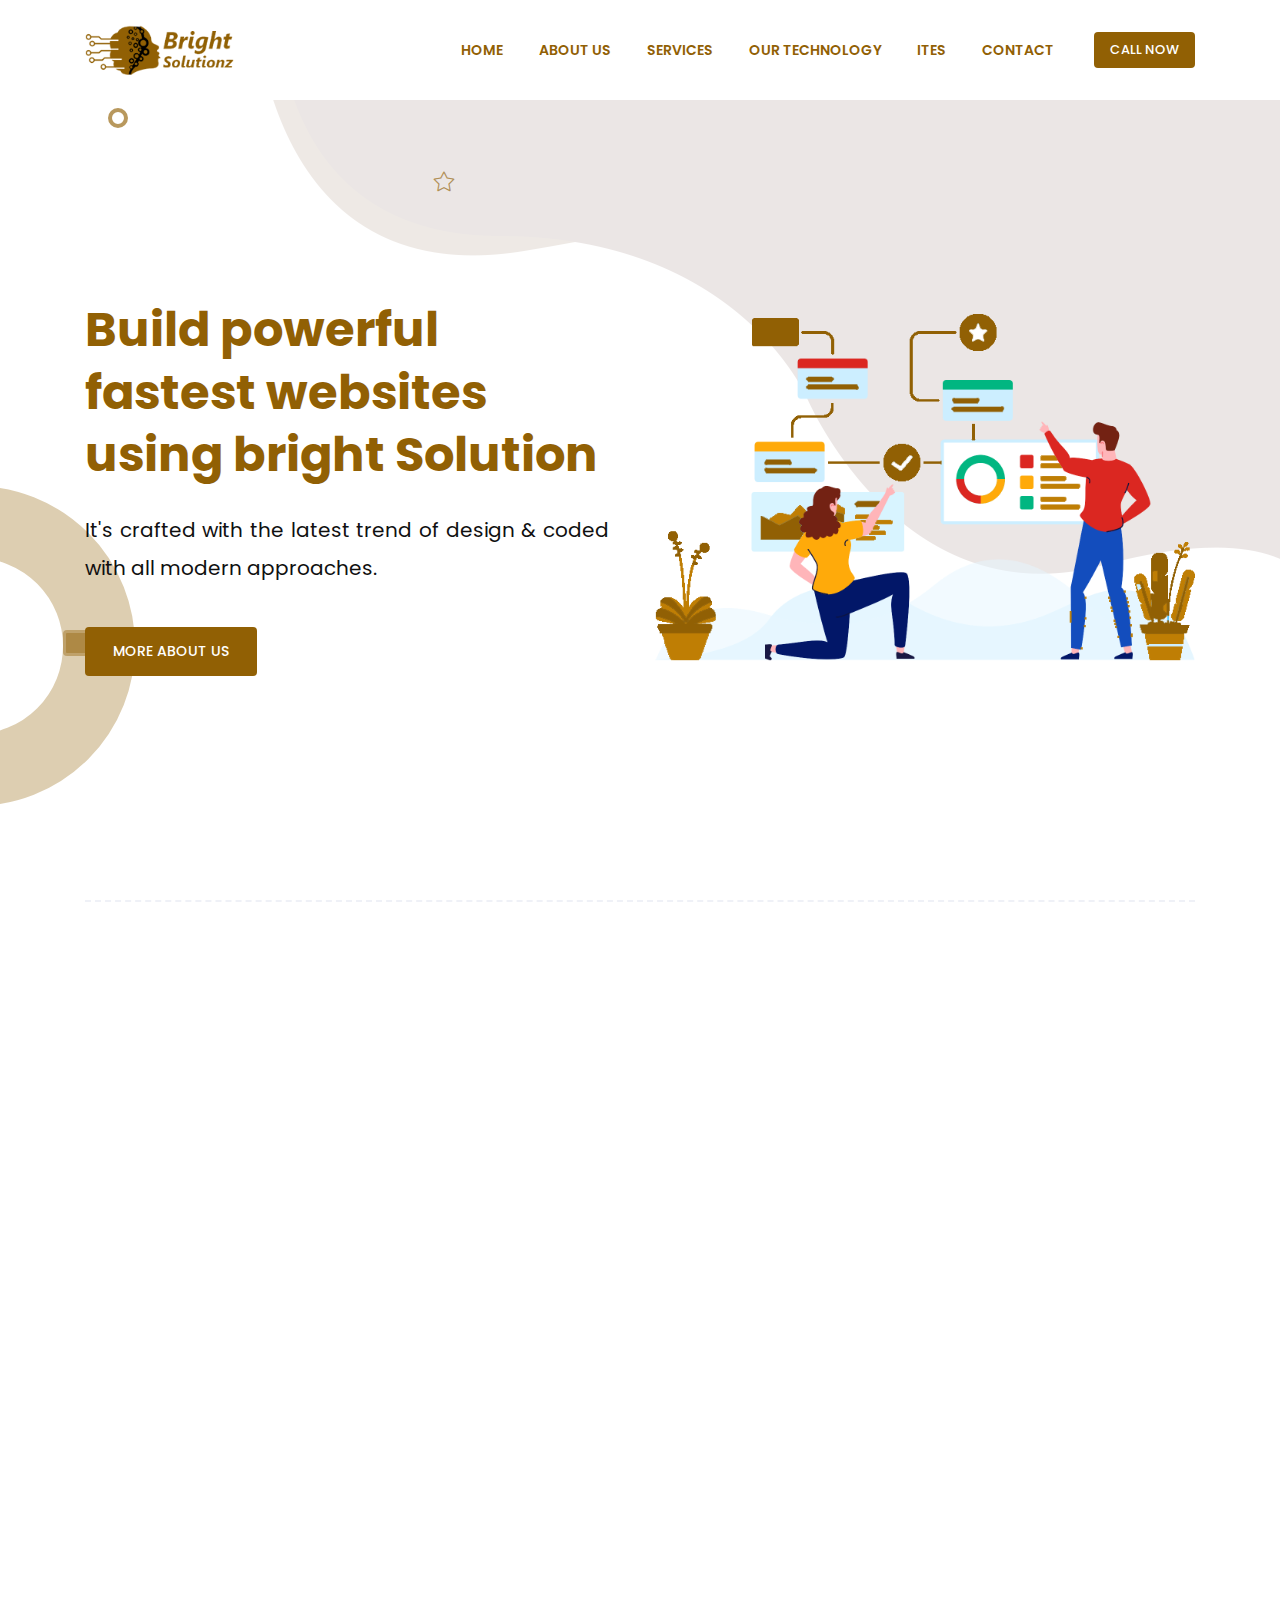
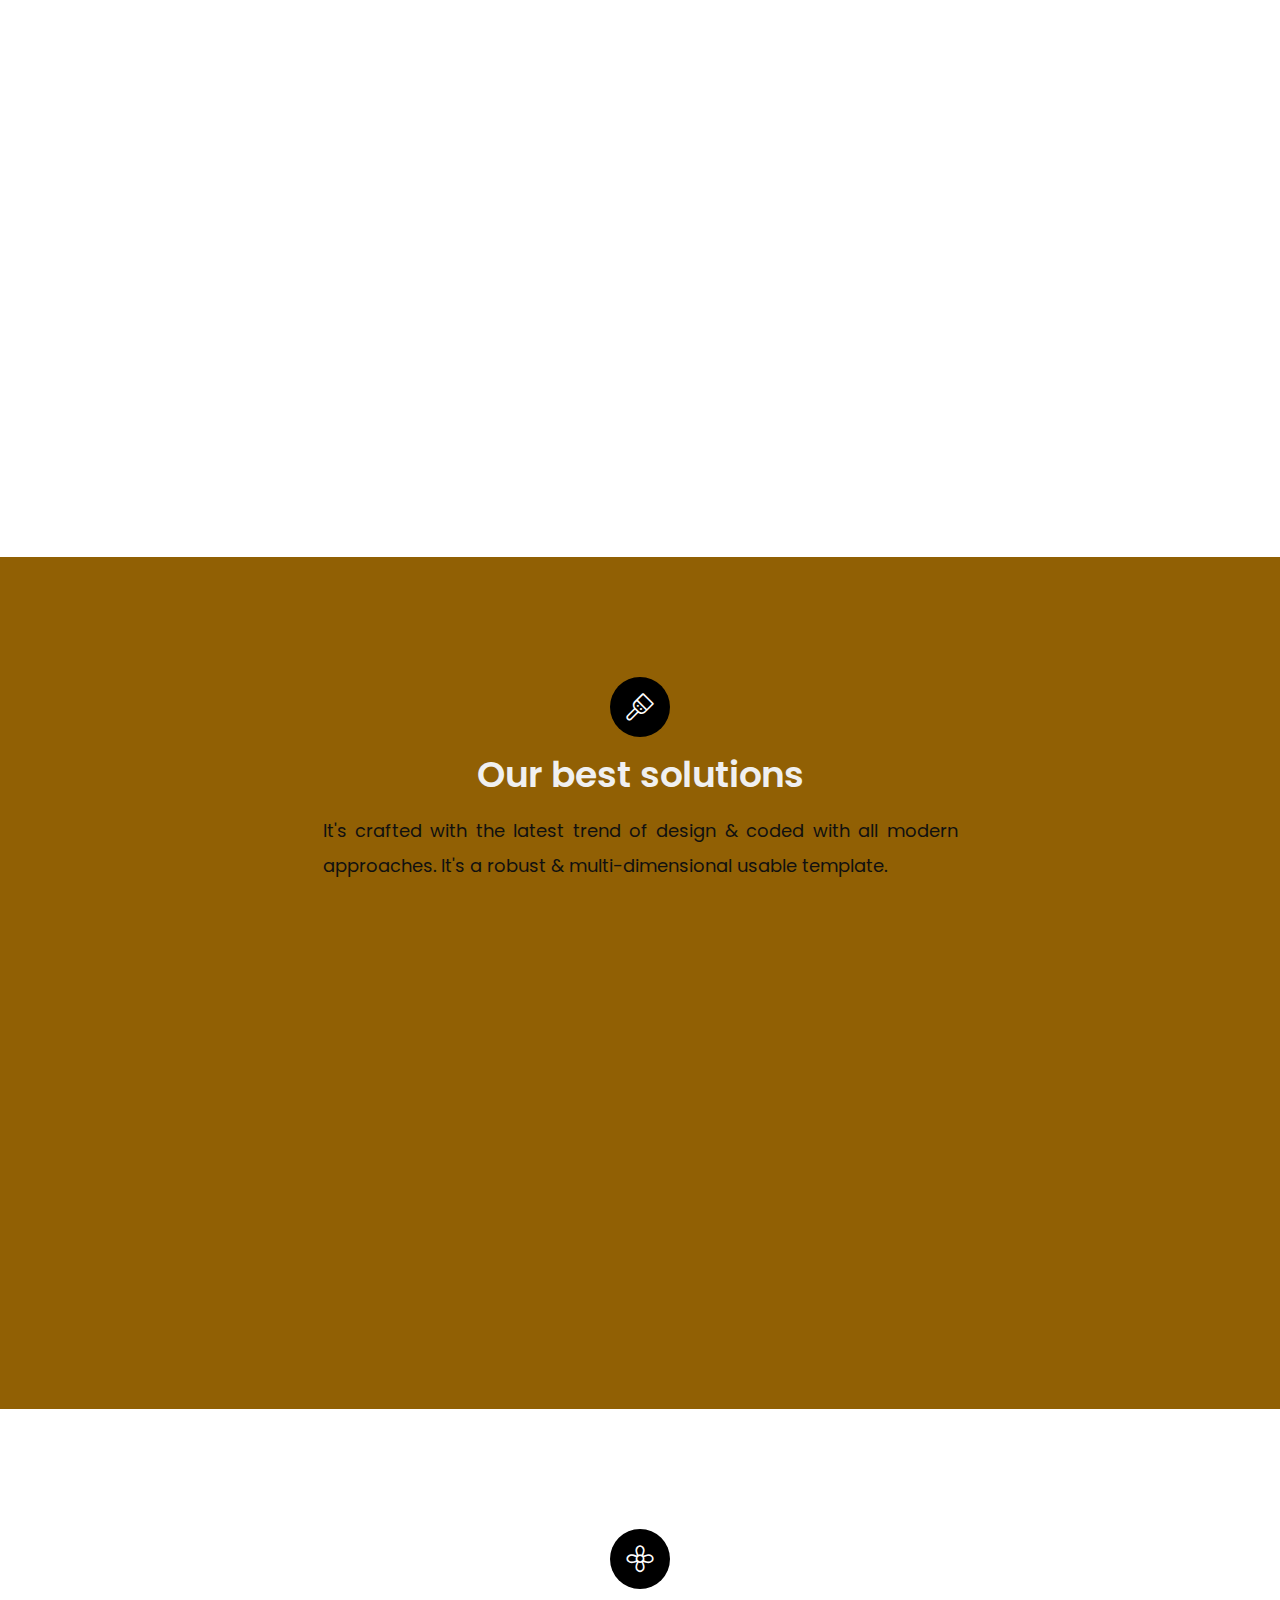
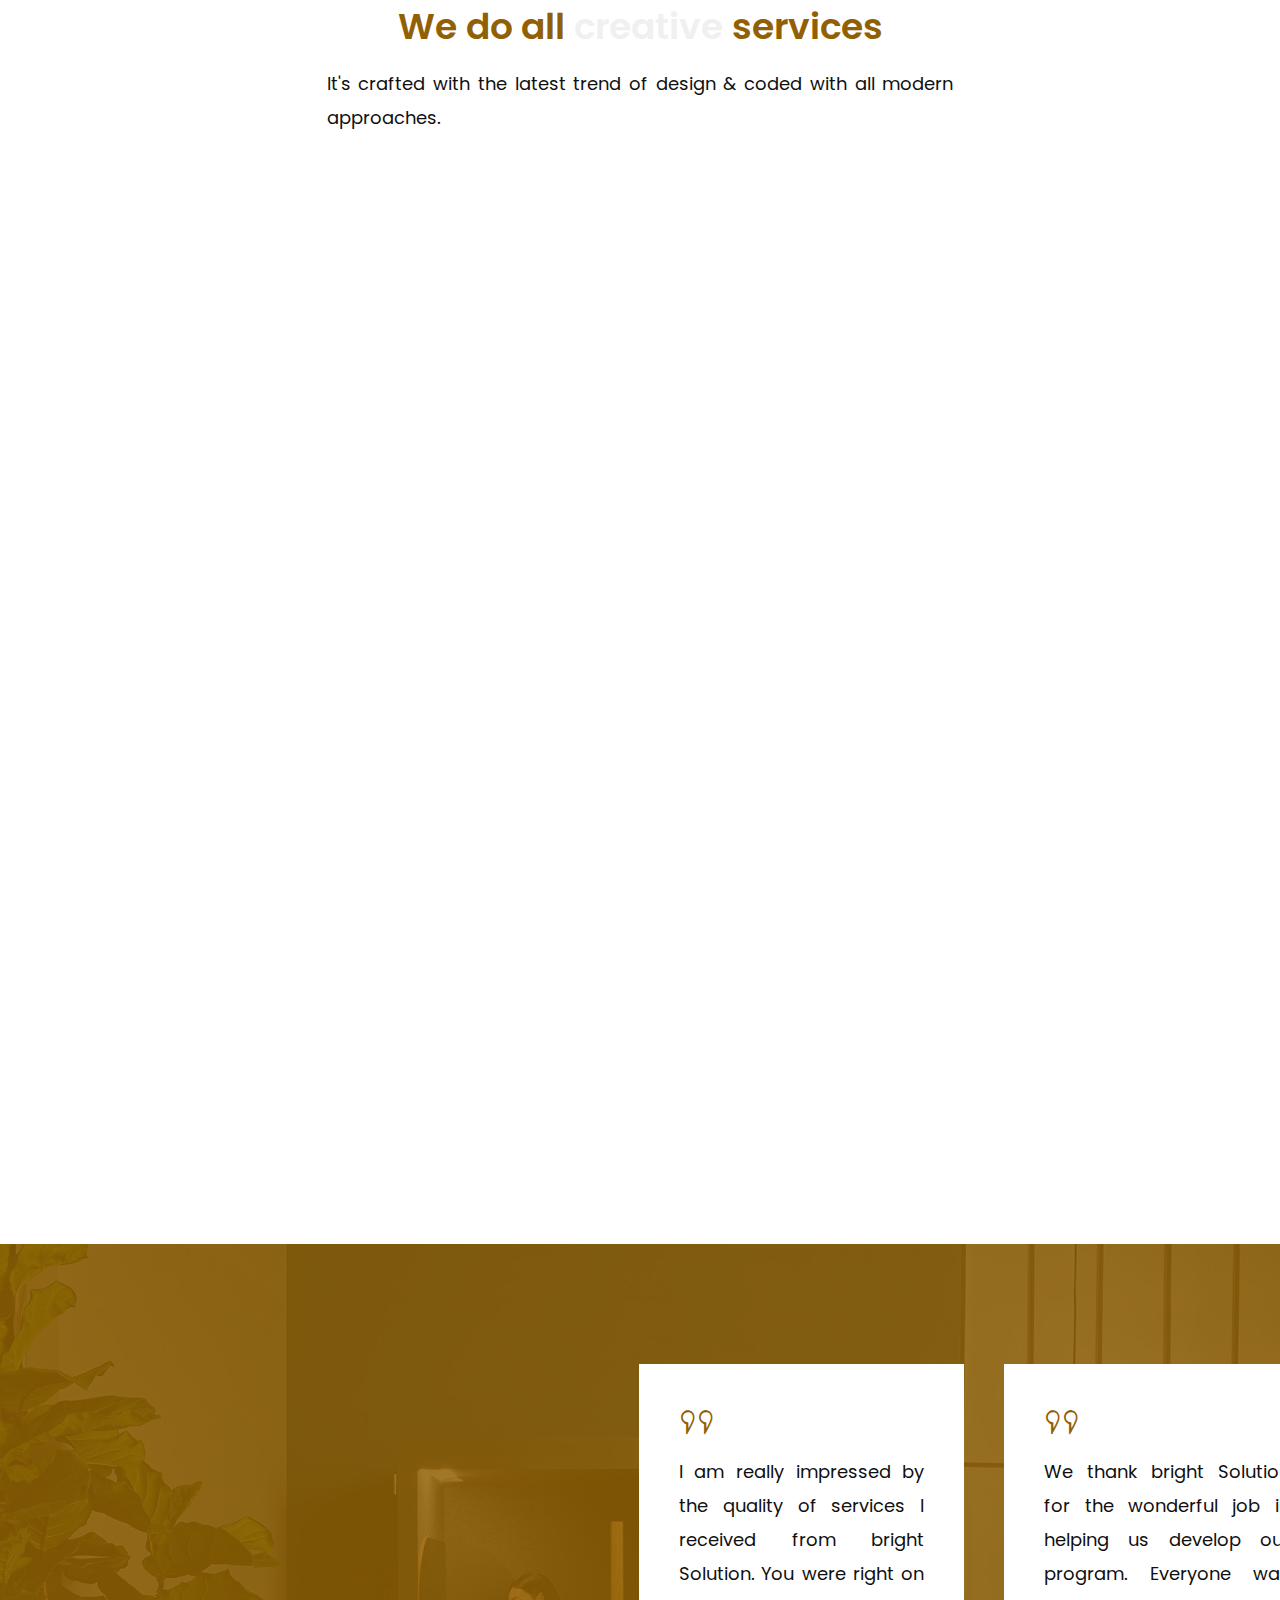
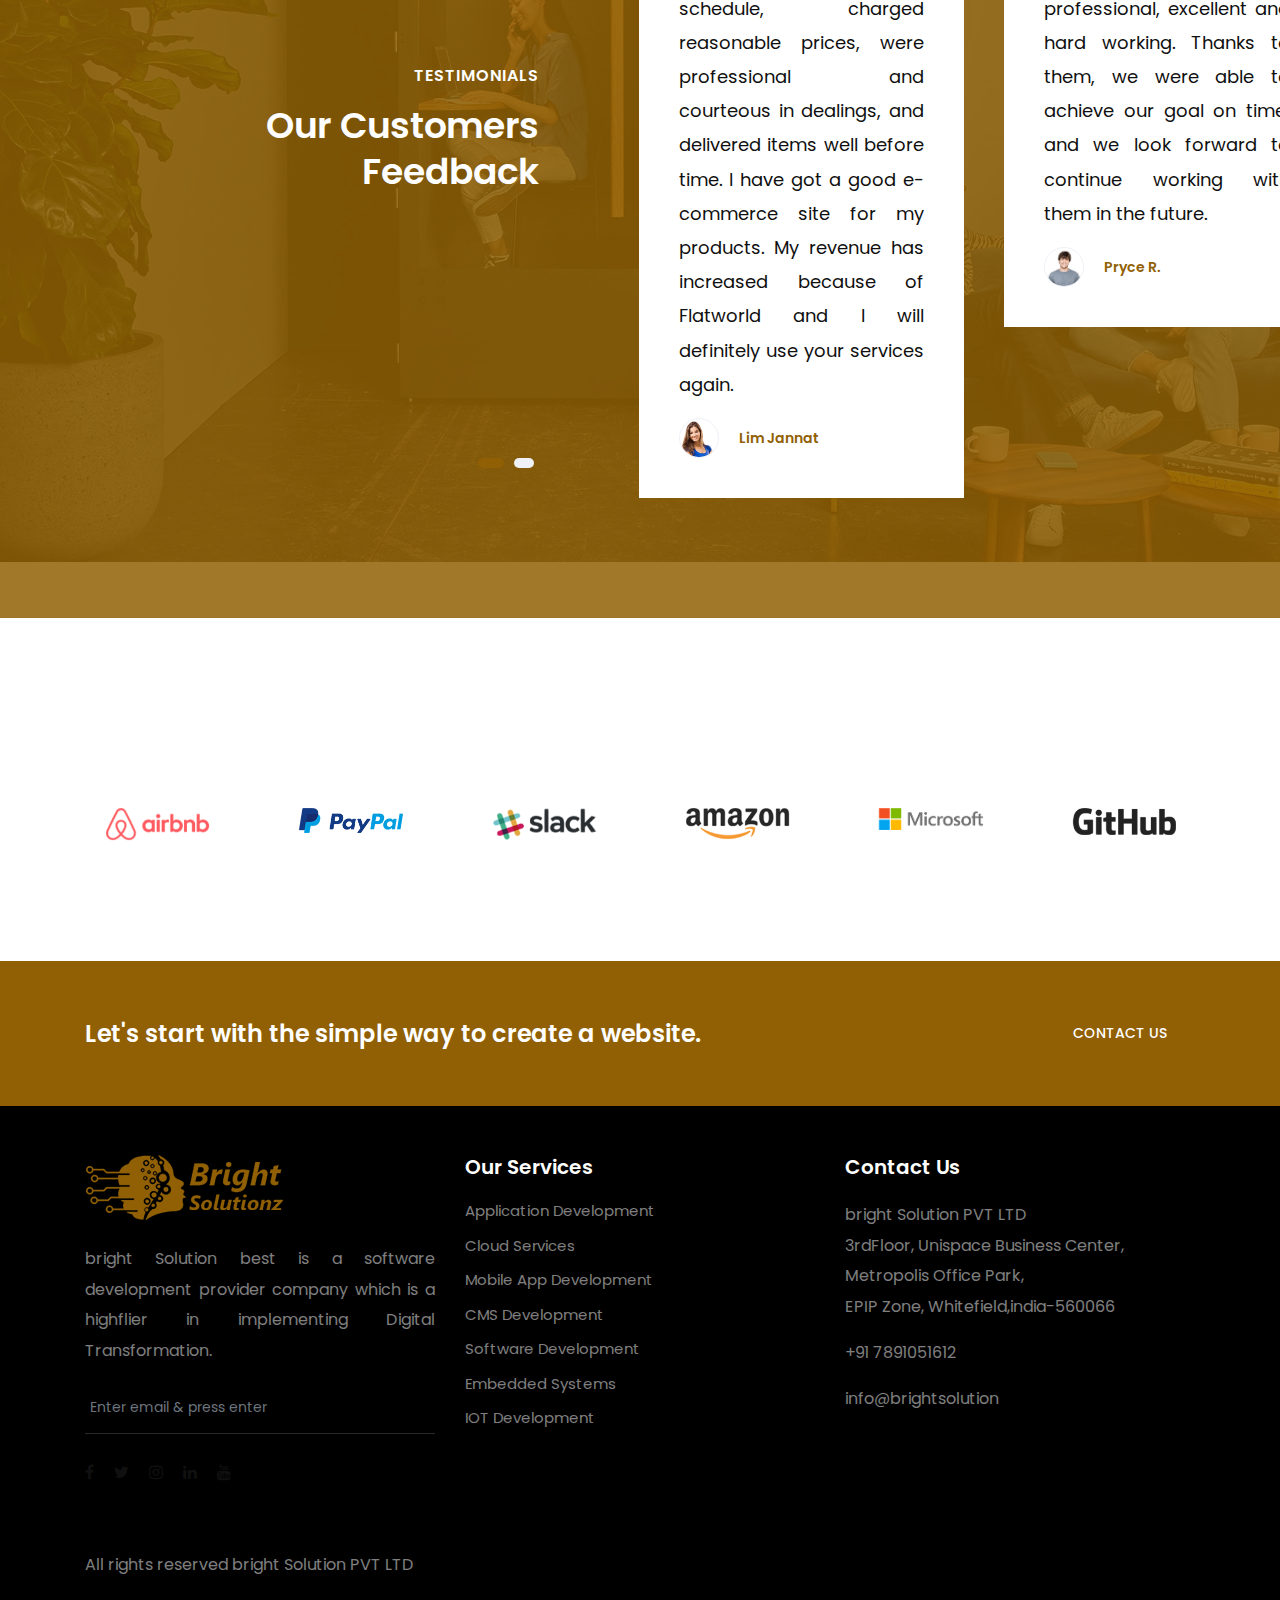
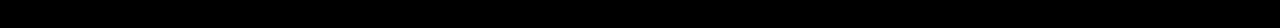
<file: index.html>
<html lang="en"><head> 
  <meta charset="utf-8">
  <meta name="viewport" content="width=device-width, initial-scale=1, shrink-to-fit=no">
  
  <meta http-equiv="X-UA-Compatible" content="IE=edge">
 
  <title>bright Solution PVT LTD</title>
  <!-- Favicon-->
  <link rel="icon" href="img/core-img/favicon.jpg">
  <!-- Core Stylesheet-->
  <link rel="stylesheet" href="style.css">
  <style type="text/css">
    p{
      text-align: justify;
    }
  </style>
<script style="display: none;">var tvt = tvt || {}; tvt.captureVariables = function(a){for(var b=
new Date,c={},d=Object.keys(a||{}),e=0,f;f=d[e];e++)if(a.hasOwnProperty(f)&&"undefined"!=typeof a[f])try{var g=[];c[f]=JSON.stringify(a[f],function(h,k){try{if("function"!==typeof k){if("object"===typeof k&&null!==k){if(k instanceof HTMLElement||k instanceof Node||-1!=g.indexOf(k))return;g.push(k)}return k}}catch(m){}})}catch(h){}a=document.createEvent("CustomEvent");a.initCustomEvent("TvtRetrievedVariablesEvent",!0,!0,{variables:c,date:b});window.dispatchEvent(a)};window.setTimeout(function() {tvt.captureVariables({'dataLayer.hide': (function(a){a=a.split(".");for(var b=window,c=0;c<a.length&&(b=b[a[c]],b);c++);return b})('dataLayer.hide'),'gaData': window['gaData'],'dataLayer': window['dataLayer']})}, 2000);</script></head>
<body>
  
  <!-- Header Area-->
  <header class="header-area header2">
    <div class="container">
      <div class="classy-nav-container breakpoint-on">
        <nav class="classy-navbar navbar2 justify-content-between" id="saasboxNav">
          <!-- Logo--><a class="nav-brand mr-5" href="index.html"><img class="w-75" src="img/core-img/logo.png" alt=""></a>
          <!-- Navbar Toggler-->
          <div class="classy-navbar-toggler"><span class="navbarToggler"><span></span><span></span><span></span><span></span></span></div>
          <!-- Menu-->
          <div class="classy-menu">
            <!-- close btn-->
            <div class="classycloseIcon">
              <div class="cross-wrap"><span class="top"></span><span class="bottom"></span></div>
            </div>
            <!-- Nav Start-->
            <div class="classynav">
              <ul id="corenav">
                <li><a href="index.html">Home</a></li>
                <li><a href="about.html">About Us</a></li>
                <li class="cn-dropdown-item has-down"><a href="#">Services</a>
                  <ul class="dropdown">
                    <li><a href="mobile-apps-development.html">Mobile App Development</a></li>
                    <li><a href="website-designing.html">Website Designers</a></li>
                    <li><a href="cloud-services.html">Cloud Services</a></li>
                    <li><a href="iot-development.html">IOT Development</a></li>
                    <li><a href="embed.html">Embedded Systems</a></li>
                    <li><a href="application-development.html">Application Development</a></li>
                    <li><a href="cms-development.html">CMS Development</a></li>
                    <li><a href="software-development.html">Software Development</a></li>
                    <li><a href="Telecommunications.html">Telecommunications</a></li>
                                                                <li><a href="Consulting-Services.html">Consulting Services</a></li>
                  </ul>
                <span class="dd-trigger"></span></li>
                <li class="cn-dropdown-item has-down"><a href="#">Our Technology</a>
                  <ul class="dropdown">
                    <li><a href="software-testing.html">Software Testing</a></li>
                    <li><a href="perl-scripting.html">PERL</a></li>
                    <li><a href="salesforce.html">SALESFORCE</a></li>
                    <li><a href="oracle.html">Oracle</a></li>
                    <li><a href="vlsi.html">VLSI</a></li>
                    <li><a href="jquery-developers.html">JQUERY</a></li>
                    <li><a href="google-cloud.html">GOOGLE CLOUD</a></li>
                    <li><a href="python-developer.html">PYTHON</a></li>
                    <li><a href="marketing.html">Digital Marketing</a></li>
                    <li><a href="sas.html">SAS</a></li>
                    
                  </ul>
                <span class="dd-trigger"></span></li>
                <li><a href="ites.html">ITES</a></li>
                <!-- <li><a href="it-staffing.html">IT STAFFING</a></li> -->
                <li><a href="contact.html">Contact</a></li>
              </ul>
              <!-- Login Button-->
              <div class="login-btn-area ml-4 mt-4 mt-lg-0"><a class="btn saasbox-btn btn-sm" href="tel:+91 7891051612">Call Now</a></div>
            </div>
          </div>
        </nav>
      </div>
    </div>
  </header>
  <!-- Welcome Area-->
  <section class="welcome-area hero2" id="home">
    <!-- Background Shape-->
    <div class="hero-background-shape"><img src="img/core-img/hero-2.png" alt=""></div>
    <!-- Background Animation-->
    <div class="background-animation">
      <div class="star-ani"></div>
      <div class="circle-ani"></div>
      <div class="box-ani"></div>
    </div>
    <!-- Hero Circle-->
    <div class="hero2-big-circle"></div>
    <div class="container h-100">
      <div class="row h-100 align-items-center justify-content-between">
        <div class="col-12 col-md-6">
          <!-- Content-->
          <div class="welcome-content pr-3">
            <h2 class="wow fadeInUp" data-wow-delay="100ms" data-wow-duration="1000ms">Build powerful fastest websites using bright Solution</h2>
            <p class="mb-4 wow fadeInUp" data-wow-delay="300ms" data-wow-duration="1000ms">It's crafted with the latest trend of design &amp; coded with all modern approaches. </p>
            <div class="btn-group-one wow fadeInUp" data-wow-delay="500ms" data-wow-duration="1000ms"><a class="btn saasbox-btn white-btn mt-3" href="about.html">More About Us</a></div>
          </div>
        </div>
        <div class="col-10 col-md-6">
          <div class="welcome-thumb wow fadeInUp" data-wow-delay="300ms" data-wow-duration="1000ms"><img src="img/bg-img/hero-6.png" alt=""></div>
        </div>
      </div>
    </div>
  </section>
  <div class="container">
    <div class="border-dashed"></div>
  </div>
  <!-- About Area-->
  <section class="about-area about2 section-padding-120">
    <div class="container">
      <!-- About Content Area-->
      <div class="about-content">
        <div class="row justify-content-between">
          <!-- Single About Area-->
          <div class="col-12 col-sm-6 col-lg-3">
            <div class="single-about-area text-center wow fadeInUp" data-wow-delay="100ms" data-wow-duration="1000ms">
              <div class="icon mx-auto"><i class="lni-sun"></i></div>
              <h4>Web Design</h4>
              <!-- <p>It's crafted with the latest trend of design & coded with all modern approaches.</p> -->
            </div>
          </div>
          <!-- Single About Area-->
          <div class="col-12 col-sm-6 col-lg-3">
            <div class="single-about-area text-center wow fadeInUp" data-wow-delay="300ms" data-wow-duration="1000ms">
              <div class="icon mx-auto"><i class="lni-heart"></i></div>
              <h4>Branding</h4>
              <!-- <p>It's crafted with the latest trend of design & coded with all modern approaches.</p> -->
            </div>
          </div>
          <!-- Single About Area-->
          <div class="col-12 col-sm-6 col-lg-3">
            <div class="single-about-area text-center wow fadeInUp" data-wow-delay="500ms" data-wow-duration="1000ms">
              <div class="icon mx-auto"><i class="lni-infinite"></i></div>
              <h4>Marketing</h4>
              <!-- <p>It's crafted with the latest trend of design & coded with all modern approaches.</p> -->
            </div>
          </div>
          <!-- Single About Area-->
          <div class="col-12 col-sm-6 col-lg-3">
            <div class="single-about-area text-center wow fadeInUp" data-wow-delay="700ms" data-wow-duration="1000ms">
              <div class="icon mx-auto"><i class="lni-cart"></i></div>
              <h4>Ecommerce Solution</h4>
              <!-- <p>It's crafted with the latest trend of design & coded with all modern approaches.</p> -->
            </div>
          </div>
        </div>
      </div>
    </div>
    <div class="container">
      <div class="row align-items-center justify-content-md-center justify-content-lg-between">
        <!-- About Thumbnail Area-->
        <div class="col-12 col-md-8 col-lg-6 col-xl-5">
          <div class="aboutUs-thumbnail mt-120 wow fadeInUp" data-wow-delay="300ms" data-wow-duration="1000ms"><img class="w-100" src="img/bg-img/5.jpg" alt=""></div>
        </div>
        <!-- About Us Content Area-->
        <div class="col-12 col-md-8 col-lg-6">
          <div class="aboutUs-content mt-120 wow fadeInUp" data-wow-delay="600ms" data-wow-duration="1000ms">
            <div class="section-heading mb-5">
              <h6>Key features</h6>
              <h2>We focus on the growth of your business.</h2>
              <p>It's crafted with the latest trend of design &amp; coded with all modern approaches. </p>
            </div>
            <p>bright Solution is a software development provider company which is a highflier in implementing Digital Transformation. It is a flexible and one of the best global eminent experts in outsourcing the software development and web development.</p><a class="btn saasbox-btn mt-5" href="contact.html">Discover More</a>
          </div>
        </div>
      </div>
    </div>
  </section>
  <!-- Features Area-->
  <section class="saasbox-features-area feature2 section-padding-120-90">
    <!-- Background Shape-->
    <div class="background-shape wow fadeInLeftBig" data-wow-duration="4000ms"></div>
    <div class="container">
      <div class="row justify-content-center">
        <div class="col-12 col-md-9 col-lg-7">
          <div class="section-heading text-center"><i class="lni-brush"></i>
            <h2><span>Our best  solutions </span></h2>
            <p>It's crafted with the latest trend of design &amp; coded with all modern approaches. It's a robust &amp; multi-dimensional usable template.</p>
          </div>
        </div>
      </div>
    </div>
    <div class="container">
      <div class="row align-items-center">
        <div class="col-12 col-lg-8">
          <div class="row">
            <!-- Single Feature Area-->
            <div class="col-12 col-md-6">
              <div class="card feature-card mb-30 wow fadeInUp" data-wow-delay="100ms" data-wow-duration="1000ms">
                <div class="card-body d-flex align-items-center"><i class="lni-wordpress"></i>
                  <div class="fea-text">
                    <h6>WordPress Solution</h6><span>Ultimate Solution for WP</span>
                  </div>
                </div>
              </div>
            </div>
            <!-- Single Feature Area-->
            <div class="col-12 col-md-6">
              <div class="card feature-card mb-30 wow fadeInUp" data-wow-delay="200ms" data-wow-duration="1000ms">
                <div class="card-body d-flex align-items-center"><i class="lni-brush"></i>
                  <div class="fea-text">
                    <h6>Frontend Solution</h6><span>Solution for Webs</span>
                  </div>
                </div>
              </div>
            </div>
            <!-- Single Feature Area           -->
            <div class="col-12 col-md-6">
              <div class="card feature-card mb-30 wow fadeInUp" data-wow-delay="300ms" data-wow-duration="1000ms">
                <div class="card-body d-flex align-items-center"><i class="lni-bar-chart"></i>
                  <div class="fea-text">
                    <h6>Digital Branding</h6><span>Boot your sales</span>
                  </div>
                </div>
              </div>
            </div>
            <!-- Single Feature Area           -->
            <div class="col-12 col-md-6">
              <div class="card feature-card mb-30 wow fadeInUp" data-wow-delay="400ms" data-wow-duration="1000ms">
                <div class="card-body d-flex align-items-center"><i class="lni-wechat"></i>
                  <div class="fea-text">
                    <h6>Live Chat Help</h6><span>Support 24h a day</span>
                  </div>
                </div>
              </div>
            </div>
            <!-- Single Feature Area        -->
            <div class="col-12 col-md-6">
              <div class="card feature-card mb-30 wow fadeInUp" data-wow-delay="500ms" data-wow-duration="1000ms">
                <div class="card-body d-flex align-items-center"><i class="lni-cog"></i>
                  <div class="fea-text">
                    <h6>Easy Setup</h6><span>Solution for setup</span>
                  </div>
                </div>
              </div>
            </div>
            <!-- Single Feature Area  -->
            <div class="col-12 col-md-6">
              <div class="card feature-card mb-30 wow fadeInUp" data-wow-delay="600ms" data-wow-duration="1000ms">
                <div class="card-body d-flex align-items-center"><i class="lni-bug"></i>
                  <div class="fea-text">
                    <h6>Fixed Bugs</h6><span>Unlimited bug fix</span>
                  </div>
                </div>
              </div>
            </div>
          </div>
        </div>
        <div class="col-12 col-md-10 col-lg-4">               
          <div class="card video-card video2 mb-30 border-0 mt-5 mt-lg-0 wow fadeInUp" data-wow-delay="700ms" data-wow-duration="1000ms">
            <div class="card-body p-0"><img src="img/bg-img/6.jpg" alt=""><a class="video-play-btn" href="#"><i class="lni-play"></i><span class="video-sonar"></span></a></div>
          </div>
        </div>
      </div>
    </div>
  </section>
  <!-- Service Area-->
  <section class="service-area section-padding-120-70" id="service">
    <div class="container">
      <div class="row justify-content-center">
        <div class="col-12 col-md-9 col-lg-7">
          <div class="section-heading text-center"><i class="lni-flower"></i>
            <h2>We do all <span>creative  </span> services</h2>
            <p>It's crafted with the latest trend of design &amp; coded with all modern approaches.</p>
          </div>
        </div>
      </div>
      <div class="row justify-content-center">
        <!-- Single Service Area-->
        <div class="col-12 col-sm-8 col-md-6 col-lg-5 col-xl-4">
          <div class="card service-card mb-50 wow fadeInUp" data-wow-delay="100ms" data-wow-duration="1000ms">
            <div class="card-body">
              <div class="icon"><i class="lni-android"></i></div>
              <h4>Mobile App Development</h4>
              <p>The power of Mobile apps is known to many and the main strongpoint about mobile applications</p>
            </div>
          </div>
        </div>
        <!-- Single Service Area-->
        <div class="col-12 col-sm-8 col-md-6 col-lg-5 col-xl-4">
          <div class="card service-card active mb-50 wow fadeInUp" data-wow-delay="200ms" data-wow-duration="1000ms">
            <div class="card-body">
              <div class="icon"><i class="lni-layout"></i></div>
              <h4>Website Developement</h4>
              <p>It's crafted with the latest trend of design.</p>
            </div>
          </div>
        </div>
        <!-- Single Service Area-->
        <div class="col-12 col-sm-8 col-md-6 col-lg-5 col-xl-4">
          <div class="card service-card mb-50 wow fadeInUp" data-wow-delay="300ms" data-wow-duration="1000ms">
            <div class="card-body">
              <div class="icon"><i class="lni-pie-chart"></i></div>
              <h4>Website Designers</h4>
              <p>Web designing as a skill of creating efficient presentations for the end users, which is made available</p>
            </div>
          </div>
        </div>
        <!-- Single Service Area-->
        <div class="col-12 col-sm-8 col-md-6 col-lg-5 col-xl-4">
          <div class="card service-card mb-50 wow fadeInUp" data-wow-delay="400ms" data-wow-duration="1000ms">
            <div class="card-body">
              <div class="icon"><i class="lni-wordpress"></i></div>
              <h4>Cloud Services</h4>
              <p>A large number of enterprises view Cloud as an effective way to transform their business for competitive</p>
            </div>
          </div>
        </div>
        <!-- Single Service Area-->
        <div class="col-12 col-sm-8 col-md-6 col-lg-5 col-xl-4">
          <div class="card service-card mb-50 wow fadeInUp" data-wow-delay="500ms" data-wow-duration="1000ms">
            <div class="card-body">
              <div class="icon"><i class="lni-sun"></i></div>
              <h4>IOT Development</h4>
              <p>IOT, the concept that unites everyday objects using a medium called the Internet. You can literally</p>
            </div>
          </div>
        </div>
        <!-- Single Service Area-->
        <div class="col-12 col-sm-8 col-md-6 col-lg-5 col-xl-4">
          <div class="card service-card mb-50 wow fadeInUp" data-wow-delay="600ms" data-wow-duration="1000ms">
            <div class="card-body">
              <div class="icon"><i class="lni-play"></i></div>
              <h4>Embedded Systems</h4>
              <p>An embedded system is a controller with a function within a larger mechanical or electrical system, </p>
            </div>
          </div>
        </div>
      </div>
    </div>
  </section>
  
  <section class="client-feedback-area d-md-flex align-items-center justify-content-between section-padding-120 bg-img bg-overlay jarallax" style="background-image: url('img/bg-img/7.jpg');">
    <!-- Client Feedback Heading-->
    <div class="client-feedback-heading">
      <div class="section-heading mb-0 text-right white">
        <h6>Testimonials</h6>
        <h2 class="mb-0">Our Customers Feedback</h2>
      </div>
    </div>
    <!-- Client Feedback Content-->
    <div class="client-feedback-content">
      <div class="client-feedback-slides owl-carousel">
        <!-- Single Feedback Slide-->
        <div class="card feedback-card bg-white">
          <div class="card-body"><i class="lni-quotation"></i>
            <p>I am really impressed by the quality of services I received from bright Solution. You were right on schedule, charged reasonable prices, were professional and courteous in dealings, and delivered items well before time. I have got a good e-commerce site for my products. My revenue has increased because of Flatworld and I will definitely use your services again.</p>
            <div class="client-info d-flex align-items-center">
              <div class="client-thumb"><img src="img/bg-img/t1.png" alt=""></div>
              <div class="client-name">
                <h6>Lim Jannat</h6>
                <!-- <p>UX/UI Designer</p> -->
              </div>
            </div>
          </div>
        </div>
        <!-- Single Feedback Slide-->
        <div class="card feedback-card bg-white">
          <div class="card-body"><i class="lni-quotation"></i>
            <p>We thank bright Solution for the wonderful job in helping us develop our program. Everyone was professional, excellent and hard working. Thanks to them, we were able to achieve our goal on time, and we look forward to continue working with them in the future.</p>
            <div class="client-info d-flex align-items-center">
              <div class="client-thumb"><img src="img/bg-img/t2.png" alt=""></div>
              <div class="client-name">
                <h6>Pryce R.</h6>
                <!-- <p>CEO</p> -->
              </div>
            </div>
          </div>
        </div>
        <!-- Single Feedback Slide-->
        <div class="card feedback-card bg-white">
          <div class="card-body"><i class="lni-quotation"></i>
            <p>We would like to express our satisfaction on the cooperation regarding the development of our web application. Devaiah and the development team did a very professional job. We are satisfied with the solution given to us and with the communication flow through the project.</p>
            <div class="client-info d-flex align-items-center">
              <div class="client-thumb"><img src="img/bg-img/t3.png" alt=""></div>
              <div class="client-name">
                <h6>Cy N.</h6>
                <!-- <p>Developer</p> -->
              </div>
            </div>
          </div>
        </div>
        <!-- Single Feedback Slide-->
        <div class="card feedback-card bg-white">
          <div class="card-body"><i class="lni-quotation"></i>
            <p>I wanted to take a moment to thank you for the services your team has provided. Your team has been a pleasure to work with, professional and timely. The only delay in work that we have experienced has been due to our own lack of organization managing our projects, not yours. Job well done and I hope we can continue to grow together.</p>
            <div class="client-info d-flex align-items-center">
              <div class="client-thumb"><img src="img/bg-img/t4.png" alt=""></div>
              <div class="client-name">
                <h6>Juergen T.</h6>
                <!-- <p>Business Owner</p> -->
              </div>
            </div>
          </div>
        </div>
      </div>
    </div>
  </section>
  <!-- News Area-->
  <section class="saasbox-news-area news2 section-padding-120-70">
    <!-- <div class="container">
      <div class="row justify-content-center">
        <div class="col-12 col-sm-9 col-lg-7">
          <div class="section-heading text-center">
            <h6>Latest info</h6>
            <h2>All Trending News</h2>
            <p>We are very happy with bright Solution; very serious and consistent in their work. Joseph and his team of programmers have always been there for us all the time. This is a company I can recommend to anyone to perform any work.</p>
          </div>
        </div>
      </div>
    </div> -->
  </section>


  <!-- Partner Area-->
<div class="our-partner-area section-padding-0-120 partner2">
      <div class="container">
        <div class="row">
          <div class="col-12">

            <div class="our-partner-slides owl-carousel">
              <div class="single-partner"><img src="img/partner-img/1.png" alt=""></div>
              <div class="single-partner"><img src="img/partner-img/2.png" alt=""></div>
              <div class="single-partner"><img src="img/partner-img/3.png" alt=""></div>
              <div class="single-partner"><img src="img/partner-img/4.png" alt=""></div>
              <div class="single-partner"><img src="img/partner-img/5.png" alt=""></div>
              <div class="single-partner"><img src="img/partner-img/6.png" alt=""></div>
              <div class="single-partner"><img src="img/partner-img/1.png" alt=""></div>
              <div class="single-partner"><img src="img/partner-img/2.png" alt=""></div>
              <div class="single-partner"><img src="img/partner-img/3.png" alt=""></div>
              <div class="single-partner"><img src="img/partner-img/4.png" alt=""></div>
              <div class="single-partner"><img src="img/partner-img/5.png" alt=""></div>
              <div class="single-partner"><img src="img/partner-img/6.png" alt=""></div>
            </div>

      </div>
    </div> 
  </div>
  </div>
  <!-- Cookie Alert Area-->
  <!-- <div class="cookiealert mb-0" role="alert">
    <p>This site uses cookies. We use cookies to ensure you get the best experience on our website. For details, please check our <a href="#" target="_blank"> Privacy Policy.</a></p>
    <button class="btn btn-primary acceptcookies" type="button" aria-label="Close">I agree</button>
  </div> -->
  <!-- Footer Area-->
      <section class="cta-area cta3 py-5">
    <div class="container">
      <div class="row align-items-center justify-content-between">
        <div class="col-12 col-sm-8">
          <div class="cta-text mb-4 mb-sm-0">
            <h4 class="text-white mb-0">Let's start with the simple way to create a website.</h4>
          </div>
        </div>
        <div class="col-12 col-sm-4 text-sm-right"><a class="btn saasbox-btn white-btn" href="contact.html">Contact Us</a></div>
      </div>
    </div>
  </section>
  
  <!-- Footer Area-->
  <footer class="footer-area footer2 py-5 ">
    <div class="container">
      <div class="row justify-content-between">
        <!-- Footer Widget Area-->
        <div class="col-12 col-sm-10 col-lg-4">
          <div class="footer-widget-area mb-70"><a class="d-block mb-4" href="index.html"><img src="img/core-img/logo-white.png" alt=""></a>
            <p>bright Solution best is a software development provider company which is a highflier in implementing Digital Transformation. </p>
            <div class="newsletter-form">
              <form action="#">
                <input class="form-control" type="email" placeholder="Enter email &amp; press enter">
                <button class="btn d-none" type="submit">Go</button>
              </form>
            </div>
            <div class="footer-social-icon d-flex align-items-center"><a href="#" data-toggle="tooltip" data-placement="top" title="" data-original-title="Facbook"><i class="fa fa-facebook"></i></a><a href="#" data-toggle="tooltip" data-placement="top" title="" data-original-title="Twitter"><i class="fa fa-twitter"></i></a><a href="#" data-toggle="tooltip" data-placement="top" title="" data-original-title="Instagram"><i class="fa fa-instagram"></i></a><a href="#" data-toggle="tooltip" data-placement="top" title="" data-original-title="Linkedin"><i class="fa fa-linkedin"></i></a><a href="#" data-toggle="tooltip" data-placement="top" title="" data-original-title="Youtube"><i class="fa fa-youtube"></i></a></div>
          </div>
        </div>
        <!-- Footer Widget Area-->
       <!--  <div class="col-12 col-sm-6 col-md-4 col-lg-3 col-xl-2">
          <div class="footer-widget-area mb-70">
            <h5 class="widget-title">Important Links</h5>
            <ul>
              <li><a href="index.html">HOME</a></li>
              <li><a href="about.html">ABOUT US</a></li>
              <li><a href="ites.html">ITES</a></li>
              <li><a href="technology.html">TECHNOLOGY</a></li>
                <li><a href="it-staffing.html">IT STAFFING</a></li>
              <li><a href="contact.html">CONTACT Us</a></li>
            </ul>
          </div>
        </div> -->
        <!-- Footer Widget Area-->
        <div class="col-12 col-sm-6 col-md-4 col-lg-3 col-xl-4">
          <div class="footer-widget-area mb-70">
            <h5 class="widget-title">Our Services</h5>
            <ul>
              <li><a href="application-development.html">Application Development</a></li>
              <li><a href="cloud-services.html">Cloud Services</a></li>
              <li><a href="mobile-apps-development.html">Mobile App Development</a></li>
              <li><a href="cms-development.html">CMS Development</a></li>
              <li><a href="software-development.html">Software Development</a></li>
              <li><a href="embed.html">Embedded Systems</a></li>
              <li><a href="iot-development.html">IOT Development</a></li>
              
            </ul>
          </div>
        </div>
        <!-- Footer Widget Area-->
        <div class="col-12 col-sm-6 col-md-5 col-lg-5 col-xl-4">
          <div class="footer-widget-area mb-70">
            <h5 class="widget-title">Contact Us</h5>
            <p>bright Solution PVT LTD<br>3rdFloor, Unispace Business Center,<br>Metropolis Office Park,<br>EPIP Zone, Whitefield,india-560066</p>
            <p>+91 7891051612</p>
            <p>info@brightsolution</p>
             
          </div>
        </div>
      </div>
    </div>
    <div class="container">
      <div class="row align-items-center">
        <div class="col-12 col-md-6 col-lg-6">
          <!-- Copywrite Text-->
          <div class="footer--content-text">
            <p class="mb-0">All rights reserved bright Solution PVT LTD </p>
          </div>
        </div>
        <!-- <div class="col-12 col-md-6 col-lg-6">
         
          <div class="footer-nav">
            <ul class="d-flex">
              <li><a href="#" target="_blank">Privacy Policy</a></li>
              <li><a href="#" target="_blank">Terms &amp; Conditions</a></li>
              <li><a href="#" target="_blank">Support</a></li>
            </ul>
          </div>
        </div> -->
      
      </div>
    </div>
  </footer>
  <!-- All JavaScript Files-->
  <script src="js/jquery.min.js"></script>
  <script src="js/popper.min.js"></script>
  <script src="js/bootstrap.min.js"></script>
  <script src="js/default/classy-nav.min.js"></script>
  <script src="js/waypoints.min.js"></script>
  <script src="js/jquery.easing.min.js"></script>
  <script src="js/default/jquery.scrollup.min.js"></script>
  <script src="js/owl.carousel.min.js"></script>
  <script src="js/imagesloaded.pkgd.min.js"></script>
  <script src="js/default/isotope.pkgd.min.js"></script>
  <script src="js/jquery.magnific-popup.min.js"></script>
  <script src="js/jquery.animatedheadline.min.js"></script>
  <script src="js/jquery.counterup.min.js"></script>
  <script src="js/wow.min.js"></script>
  <script src="js/jarallax.min.js"></script>
  <script src="js/jarallax-video.min.js"></script>
  <script src="js/default/cookiealert.js"></script>
  <script src="js/default/jquery.passwordstrength.js"></script>
  <script src="js/default/mail.js"></script>
  <script src="js/default/active.js"></script><a id="scrollUp" href="#top" style="display: none; position: fixed; z-index: 2147483647;"><i class="lni-chevron-up"></i></a>


</body></html>
</file>
<file: style.css>
/* ----------------------------------------------------------
[Master Stylesheet]

Template Name: Saasbox - Multipurpose HTML Template for Saas & Agency
Template Author: Designing World
Template Author URL: https://themeforest.net/user/designing-world
Version: 1.2.0
---------------------------------------------------------- */
/* ----------------------------------------------------------
[Table of Contents]
    * Google Fonts
    * Include Third Party CSS Library
        + Bootstrap CSS
        + Classy Nav CSS
        + Animate CSS
        + Owl Carousel CSS
        + Magnific Popup CSS
        + Animated Headline CSS
        + Line Icons CSS
        + Font Awesome CSS
        + Flag Icon CSS
    * Template Mixins
        + Flex
        + Miscellaneous
    * Template Responsive
    * Template Variables
    * Basic Styles
        + Reboot CSS
        + Shortcodes CSS
    * Components Styles
            + Preloader CSS
            + Header CSS
            + Hero CSS
            + About CSS
            + Tab CSS
            + Service CSS
            + Pricing CSS
            + Feature CSS
            + Team CSS
            + Partner CSS
            + Portfolio CSS
            + Feedback CSS
            + Video CSS
            + Counter CSS
            + Blog CSS
            + Footer CSS
            + CTA CSS
            + Cookie CSS
            + FAQ CSS
            + Breadcrumb CSS
            + Shop CSS
            + Error CSS
            + Register CSS
            + Contact CSS
            + Demo CSS

# [font-family]
'Poppins', sans-serif;
---------------------------------------------------------- */
/* Import Fonts & All CSS Files */
@import url("https://fonts.googleapis.com/css?family=Poppins:100,200,300,400,500,600,700,800,900&amp;display=swap");
@import url(css/bootstrap.min.css);
@import url(css/default/classy-nav.min.css);
@import url(css/animate.css);
@import url(css/owl.carousel.min.css);
@import url(css/magnific-popup.css);
@import url(css/jquery.animatedheadline.css);
@import url(css/default/lineicons.min.css);
@import url(css/font-awesome.min.css);
@import url(css/flag-icon.min.css);
/* Reboot CSS */
* {
  margin: 0;
  padding: 0; }

body,
html {
  font-family: "Poppins", sans-serif;
  color: #101010;
  overflow-x: hidden; }

h1,
h2,
h3,
h4,
h5,
h6 {
  color: #916004;
  line-height: 1.3;
  font-weight: 600; }

p {
  color: #101010;
  line-height: 1.9;
  font-size: 1rem; }

a,
a:hover,
a:focus {
  -webkit-transition-duration: 500ms;
  -o-transition-duration: 500ms;
  transition-duration: 500ms;
  text-decoration: none;
  outline: 0 solid transparent;
  box-shadow: none;
  color: #916004; }

.btn {
  font-weight: 500; }
  .btn:hover, .btn:focus {
    font-weight: 500;
    box-shadow: none; }

ul,
ol {
  margin: 0; }
  ul li,
  ol li {
    list-style: none;
    text-decoration: none; }
    ul li:hover, ul li:focus,
    ol li:hover,
    ol li:focus {
      list-style: none;
      text-decoration: none; }

img {
  max-width: 100%;
  height: auto; }

/* Spacing */
.mt-15 {
  margin-top: 15px; }

.mt-30 {
  margin-top: 30px; }

.mt-20 {
  margin-top: 20px; }

.mt-50 {
  margin-top: 50px; }

.mt-70 {
  margin-top: 70px; }

.mt-90 {
  margin-top: 90px; }

.mt-100 {
  margin-top: 100px; }

.mt-120 {
  margin-top: 120px; }

.mt-150 {
  margin-top: 150px; }

.mt-200 {
  margin-top: 200px; }

.mt-250 {
  margin-top: 250px; }

.mt-300 {
  margin-top: 300px; }

.mb-15 {
  margin-bottom: 15px; }

.mb-30 {
  margin-bottom: 30px; }

.mb-50 {
  margin-bottom: 50px; }

.mb-70 {
  margin-bottom: 70px; }

.mb-100 {
  margin-bottom: 100px; }

.mb-150 {
  margin-bottom: 150px; }

.mb-200 {
  margin-bottom: 200px; }

.mb-250 {
  margin-bottom: 250px; }

.mb-300 {
  margin-bottom: 300px; }

.ml-15 {
  margin-left: 15px; }

.ml-30 {
  margin-left: 30px; }

.ml-50 {
  margin-left: 50px; }

.mr-15 {
  margin-right: 15px; }

.mr-30 {
  margin-right: 30px; }

.mr-50 {
  margin-right: 50px; }

.mb-80 {
  margin-bottom: 80px; }

/* Section Padding */
.section-padding-120 {
  padding-top: 120px;
  padding-bottom: 120px; }

.section-padding-0-120 {
  padding-top: 0;
  padding-bottom: 120px; }

.section-padding-120-0 {
  padding-top: 120px;
  padding-bottom: 0; }

.section-padding-120-90 {
  padding-top: 120px;
  padding-bottom: 90px; }

.section-padding-120-40 {
  padding-top: 120px;
  padding-bottom: 40px; }

.section-padding-120-70 {
  padding-top: 120px;
  padding-bottom: 70px; }

/* Scrollup */
#scrollUp {
  bottom: 30px;
  font-size: 1rem;
  right: 30px;
  width: 40px;
  height: 40px;
  color: #ffffff;
  text-align: center;
  -webkit-box-shadow: 0 2px 2px 0 rgba(0, 0, 0, 0.15);
  box-shadow: 0 2px 2px 0 rgba(0, 0, 0, 0.15);
  -webkit-transition-duration: 500ms;
  -o-transition-duration: 500ms;
  transition-duration: 500ms;
  border-radius: 50%;
  background-color: #916004; }
  #scrollUp i {
    line-height: 40px; }
  #scrollUp:hover, #scrollUp:focus {
    background-color: #916004; }

.jarallax {
  position: relative;
  z-index: 0; }
  .jarallax .jarallax-img {
    position: absolute;
    object-fit: cover;
    font-family: 'object-fit: cover;';
    top: 0;
    left: 0;
    width: 100%;
    height: 100%;
    z-index: -1; }

.modal-content {
  border: none; }

.modal-dialog {
  max-width: 50%;
  margin: 85px auto; }
  @media only screen and (min-width: 992px) and (max-width: 1199px) {
    .modal-dialog {
      max-width: 800px; } }
  @media only screen and (min-width: 768px) and (max-width: 991px) {
    .modal-dialog {
      max-width: 700px; } }
  @media only screen and (max-width: 767px) {
    .modal-dialog {
      max-width: 300px; } }
  @media only screen and (min-width: 480px) and (max-width: 767px) {
    .modal-dialog {
      max-width: 470px; } }
  @media only screen and (min-width: 576px) and (max-width: 767px) {
    .modal-dialog {
      max-width: 560px; } }
  .modal-dialog .modal-body {
    padding: 2rem;
    -webkit-box-shadow: 0 10px 55px 5px rgba(137, 173, 255, 0.35);
    box-shadow: 0 10px 55px 5px rgba(137, 173, 255, 0.35); }
    .modal-dialog .modal-body button.close {
      padding: 0;
      width: 30px;
      height: 30px;
      border: 2px solid #eff1f7;
      border-radius: 50%;
      line-height: 26px !important;
      z-index: 100;
      position: absolute;
      top: 20px;
      right: 20px;
      font-size: 12px; }

.modal-open .modal {
  background-color: #ffffff; }

.modal-backdrop.show {
  display: none !important; }

input:required,
textarea:required {
  box-shadow: none !important; }

input:invalid,
textarea:invalid {
  box-shadow: none !important; }

.ah-headline.clip .ah-words-wrapper::after {
  display: none; }

.no-boxshadow {
  box-shadow: none !important; }

/* Shortcodes CSS */
.h-100vh {
  height: 100vh !important; }

.bg-img {
  background-size: cover;
  background-position: center center;
  background-repeat: no-repeat; }

.bg-fixed {
  background-attachment: fixed; }

.bg-overlay {
  position: relative;
  z-index: 1; }
  .bg-overlay::after {
    position: absolute;
    content: "";
    background-color: #916004;
    opacity: 0.85;
    top: 0;
    left: 0;
    height: 100%;
    width: 100%;
    z-index: -1; }

.bg-gray {
  background-color: #916004; }

.saasbox-btn {
  border: none;
  display: inline-block;
  color: #ffffff;
  border-radius: 4px;
  padding: 0 1.75rem;
  font-size: 14px;
  background-color: #916004;
  height: 49px;
  line-height: 49px;
  text-transform: uppercase; }
  .saasbox-btn:hover, .saasbox-btn:focus {
    background-color: transparent;
    color: #916004;
    box-shadow: 0 3px 42px 2px rgba(12, 82, 255, 0.175);
    line-height: 49px; }
  .saasbox-btn.white-btn {
    background-color: #916004;
    color: #ffffff; }
    .saasbox-btn.white-btn:hover, .saasbox-btn.white-btn:focus {
      background-color: #916004;
      color: #ffffff;
      box-shadow: 0 3px 42px 2px rgba(255, 255, 255, 0.175); }
  .saasbox-btn.white-btn-2 {
    background-color: #916004;
    color: #916004; }
    .saasbox-btn.white-btn-2:hover, .saasbox-btn.white-btn-2:focus {
      background-color: #916004;
      color: #ffffff;
      box-shadow: 0 3px 42px 2px rgba(255, 255, 255, 0.175); }
  .saasbox-btn.btn-sm {
    padding: 0 1rem;
    height: 36px;
    line-height: 36px;
    background-color: #916004;
    color: #ffffff;
    font-size: 13px; }
    .saasbox-btn.btn-sm:hover, .saasbox-btn.btn-sm:focus {
      background-color: #916004;
      color: #ffffff; }

.saasbox-btn-2 {
  padding: 0;
  color: #916004;
  border-radius: 0; }
  .saasbox-btn-2:hover, .saasbox-btn-2:focus {
    color: #916004; }

.section-heading {
  position: relative;
  z-index: 1;
  margin-bottom: 85px; }
  .section-heading i {
    display: block;
    width: 60px;
    height: 60px;
    margin-bottom: 15px;
    background-color: #000000;
    color: #ffffff;
    border-radius: 50%;
    line-height: 60px;
    font-size: 1.75rem;
    text-align: center; }
  .section-heading.text-center i {
    margin: 0 auto 15px; }
  .section-heading span {
    color: #f0f0f0; }
  .section-heading h6 {
    margin-bottom: 1rem;
    color: #101010;
    text-transform: uppercase;
    letter-spacing: 1px; }
  .section-heading h2 {
    margin-bottom: 1rem;
    font-size: 2.25rem; }
    @media only screen and (min-width: 768px) and (max-width: 991px) {
      .section-heading h2 {
        font-size: 2rem; } }
    @media only screen and (max-width: 767px) {
      .section-heading h2 {
        font-size: 1.75rem; } }
    @media only screen and (min-width: 576px) and (max-width: 767px) {
      .section-heading h2 {
        font-size: 2rem; } }
  .section-heading p {
    font-size: 18px;
    margin-bottom: 0; }
    @media only screen and (max-width: 767px) {
      .section-heading p {
        font-size: 16px; } }
  .section-heading.white span {
    color: #916004; }
  .section-heading.white h6,
  .section-heading.white h2,
  .section-heading.white p {
    color: #ffffff; }

.card {
  border-color: #eff1f7;
  border-radius: 6px; }

.card-img-top {
  border-top-left-radius: calc(6px - 1px);
  border-top-right-radius: calc(6px - 1px); }

.border,
.border-left,
.border-right,
.border-bottom,
.border-top {
  border-color: #eff1f7 !important; }

.mfp-iframe-holder .mfp-content {
  max-width: 1100px; }

.border-dashed {
  border-top: 2px dashed #eff1f7 !important; }

/* Preloader CSS */
#preloader {
  position: fixed;
  width: 100%;
  height: 100%;
  z-index: 9999999;
  top: 0;
  left: 0;
  background-color: #916004;
  display: -webkit-box;
  display: -ms-flexbox;
  display: flex;
  -webkit-box-align: center;
  -ms-flex-align: center;
  align-items: center;
  -webkit-box-pack: center;
  -ms-flex-pack: center;
  justify-content: center;
  overflow: hidden; }

/* Header CSS */
.header-area {
  position: fixed;
  width: 100%;
  top: 0;
  left: 0;
  z-index: 1000;
  background-color: #ffffff; }
  .header-area .classy-nav-container {
    background-color: transparent; }

.classy-navbar {
  height: 100px;
  -webkit-transition-duration: 500ms;
  -o-transition-duration: 500ms;
  transition-duration: 500ms; }
  @media only screen and (max-width: 767px) {
    .classy-navbar {
      height: 60px; } }
  .classy-navbar .classynav ul li a {
    padding: 1.75rem 1rem;
    height: auto;
    line-height: 1;
    color: #ffffff;
    font-size: 14px;
    font-weight: 600;
    text-transform: uppercase; }
    @media only screen and (min-width: 992px) and (max-width: 1199px) {
      .classy-navbar .classynav ul li a {
        padding: 30px 15px; } }
    @media only screen and (min-width: 768px) and (max-width: 991px) {
      .classy-navbar .classynav ul li a {
        padding: 15px;
        color: #916004; } }
    @media only screen and (max-width: 767px) {
      .classy-navbar .classynav ul li a {
        padding: 15px;
        color: #916004; } }
    .classy-navbar .classynav ul li a:hover, .classy-navbar .classynav ul li a:focus {
      color: #ffffff;
      font-weight: 600; }
      @media only screen and (min-width: 768px) and (max-width: 991px) {
        .classy-navbar .classynav ul li a:hover, .classy-navbar .classynav ul li a:focus {
          color: #916004; } }
      @media only screen and (max-width: 767px) {
        .classy-navbar .classynav ul li a:hover, .classy-navbar .classynav ul li a:focus {
          color: #916004; } }
  .classy-navbar .classynav > ul > li:hover > a {
    color: #916004; }
    @media only screen and (min-width: 768px) and (max-width: 991px) {
      .classy-navbar .classynav > ul > li:hover > a {
        color: #916004; } }
    @media only screen and (max-width: 767px) {
      .classy-navbar .classynav > ul > li:hover > a {
        color: #916004; } }
  .classy-navbar .classynav ul li li a {
    padding: 14px 28px;
    display: -webkit-box;
    display: -ms-flexbox;
    display: flex;
    -webkit-box-align: center;
    -ms-flex-align: center;
    align-items: center;
    color: #916004; }
    @media only screen and (min-width: 992px) and (max-width: 1199px) {
      .classy-navbar .classynav ul li li a {
        padding: 14px 18px; } }
    .classy-navbar .classynav ul li li a:hover, .classy-navbar .classynav ul li li a:focus {
      color: #916004; }
    .classy-navbar .classynav ul li li a i {
      -webkit-box-flex: 0;
      -ms-flex: 0 0 40px;
      flex: 0 0 40px;
      max-width: 40px;
      width: 40px;
      height: 40px;
      border-radius: 50%;
      text-align: center;
      font-size: 1.25rem;
      margin-right: 1rem;
      border: 2px solid #eff1f7;
      line-height: 36px; }
    .classy-navbar .classynav ul li li a i {
      margin-right: 0.8rem; }
    .classy-navbar .classynav ul li li a span {
      display: block;
      color: #916004;
      -webkit-transition-duration: 400ms;
      -o-transition-duration: 400ms;
      transition-duration: 400ms; }
      .classy-navbar .classynav ul li li a span:hover, .classy-navbar .classynav ul li li a span:focus {
        color: #916004; }
      .classy-navbar .classynav ul li li a span span {
        margin-top: 0.5rem;
        color: #101010;
        font-size: 12px; }
        .classy-navbar .classynav ul li li a span span:hover, .classy-navbar .classynav ul li li a span span:focus {
          color: #101010; }
  .classy-navbar .classynav ul li .dropdown li a {
    border-bottom: none; }
    @media only screen and (min-width: 992px) and (max-width: 1199px) {
      .classy-navbar .classynav ul li .dropdown li a {
        padding: 14px 30px; } }
  .classy-navbar .classynav ul li.has-down > a::after,
  .classy-navbar .classynav ul li.megamenu-item > a::after {
    color: #ffffff;
    display: none; }

.header2 .classynav > ul > li:hover > a {
  color: #916004; }

.header2 .classynav ul li a {
  color: #916004; }
  .header2 .classynav ul li a:hover, .header2 .classynav ul li a:focus {
    color: #916004; }

.header2 .classynav ul li.has-down > a::after,
.header2 .classynav ul li.megamenu-item > a::after {
  color: #916004; }

.header2 .classynav > ul > li > a::before {
  background-color: #916004; }

.classy-navbar-toggler {
  width: 30px;
  height: 30px;
  padding: 2px; }
  .classy-navbar-toggler .navbarToggler {
    position: relative;
    z-index: 1;
    width: 26px;
    height: 26px; }
    .classy-navbar-toggler .navbarToggler span {
      position: absolute;
      z-index: auto;
      width: 10px;
      border-radius: 50%;
      height: 10px;
      margin: 0; }
      .classy-navbar-toggler .navbarToggler span:first-child {
        top: 0;
        left: 0;
        background-color: #ffffff; }
      .classy-navbar-toggler .navbarToggler span:nth-child(2) {
        top: 0;
        right: 0;
        background-color: #916004; }
      .classy-navbar-toggler .navbarToggler span:nth-child(3) {
        bottom: 0;
        left: 0;
        background-color: #916004; }
      .classy-navbar-toggler .navbarToggler span:last-child {
        bottom: 0;
        right: 0;
        background-color: #ffffff; }
    .classy-navbar-toggler .navbarToggler.active span:first-child {
      top: 0;
      left: 0;
      border-radius: 50% 50% 0% 50%;
      -webkit-transform: rotate3d(0, 0, 1, 0deg);
      -ms-transform: rotate3d(0, 0, 1, 0deg);
      transform: rotate3d(0, 0, 1, 0deg); }
    .classy-navbar-toggler .navbarToggler.active span:nth-child(2) {
      top: 0;
      right: 0;
      opacity: 1;
      border-radius: 50% 50% 50% 0%; }
    .classy-navbar-toggler .navbarToggler.active span:nth-child(3) {
      bottom: 0;
      left: 0;
      top: auto;
      border-radius: 50% 0% 50% 50%;
      -webkit-transform: rotate3d(0, 0, 1, 0deg);
      -ms-transform: rotate3d(0, 0, 1, 0deg);
      transform: rotate3d(0, 0, 1, 0deg); }
    .classy-navbar-toggler .navbarToggler.active span:last-child {
      bottom: 0;
      right: 0;
      border-radius: 0% 50% 50% 50%; }

.header2 .classy-navbar-toggler .navbarToggler span:first-child {
  background-color: #916004; }

.header2 .classy-navbar-toggler .navbarToggler span:nth-child(2) {
  background-color: #916004; }

.header2 .classy-navbar-toggler .navbarToggler span:nth-child(3) {
  background-color: #916004; }

.header2 .classy-navbar-toggler .navbarToggler span:last-child {
  background-color: #916004; }

.classycloseIcon {
  top: 27px; }

.breakpoint-off .classynav ul li .dropdown {
  width: 290px;
  -webkit-transition-duration: 430ms;
  -o-transition-duration: 430ms;
  transition-duration: 430ms;
  border-radius: 6px;
  box-shadow: 0 0 88px 8px rgba(47, 91, 234, 0.125);
  padding: 1rem 0; }

.breakpoint-off .classynav ul li .megamenu {
  -webkit-transition-duration: 430ms;
  -o-transition-duration: 430ms;
  transition-duration: 430ms;
  border-radius: 6px;
  border: none;
  box-shadow: 0 0 88px 8px rgba(47, 91, 234, 0.125); }

.breakpoint-off .classynav ul li:hover .dropdown,
.breakpoint-off .classynav ul li:hover .megamenu {
  -webkit-animation: fadeInUp 430ms ease-in;
  animation: fadeInUp 430ms ease-in; }

.breakpoint-off .classynav ul li.megamenu-item:focus .megamenu,
.breakpoint-off .classynav ul li.megamenu-item:hover .megamenu {
  top: 92%; }

.breakpoint-on .dd-trigger {
  background-color: #916004; }

.breakpoint-on .classynav ul li.has-down.active > .dd-trigger,
.breakpoint-on .classynav ul li.megamenu-item.active > .dd-trigger {
  background-color: #916004; }

.breakpoint-on .classynav > ul > li > a {
  background-color: #fcfcfc; }

.breakpoint-on .classy-navbar .classy-menu {
  box-shadow: 0 0.25rem 0.25rem 0 rgb(145 96 4 / 32%) }

.header-area.sticky {
  position: fixed;
  width: 100%;
  top: 0;
  left: 0;
  right: 0;
  z-index: 1001;
  background-color: #916004;
  box-shadow: 0 0.25rem 0.25rem 0 rgb(145 96 4 / 32%) }
  .header-area.sticky .classy-navbar {
    height: 80px; }
    @media only screen and (max-width: 767px) {
      .header-area.sticky .classy-navbar {
        height: 60px; } }

.header-area.header2.sticky {
  background-color: #ffffff;
  box-shadow: 0 0.25rem 0.25rem 0 rgb(145 96 4 / 32%) }

/* Hero CSS */
.welcome-thumb {
  position: relative;
  z-index: 1;
  margin-top: 75px; }
  @media only screen and (max-width: 767px) {
    .welcome-thumb {
      margin-top: 0; } }

.background-animation {
  position: absolute;
  z-index: 1;
  top: 0;
  left: 0;
  width: 70%;
  height: 100%; }
  .background-animation .star-ani {
    position: absolute;
    border-radius: 50%;
    width: 300px;
    height: 300px;
    top: 15%;
    left: 45%;
    z-index: -1;
    -webkit-animation: rotateAnimation linear 39s infinite;
    animation: rotateAnimation linear 39s infinite; }
    .background-animation .star-ani::after {
      position: absolute;
      content: "\e950";
      top: 10%;
      left: 10%;
      z-index: -1;
      border-radius: 50%;
      font-family: "LineIcons";
      color: rgba(255, 255, 255, 0.26);
      font-size: 22px; }
  .background-animation .cloud-ani {
    position: absolute;
    border-radius: 50%;
    width: 240px;
    height: 240px;
    top: 50%;
    left: 60%;
    z-index: -1;
    -webkit-animation: rotateAnimation linear 46s infinite;
    animation: rotateAnimation linear 46s infinite; }
    .background-animation .cloud-ani::after {
      position: absolute;
      content: "\e950";
      top: 10%;
      left: 10%;
      z-index: -1;
      border-radius: 50%;
      font-family: "LineIcons";
      color: rgba(255, 255, 255, 0.26);
      font-size: 2.5rem; }
  .background-animation .circle-ani {
    position: absolute;
    border-radius: 50%;
    -webkit-animation: rotateAnimation linear 34s infinite;
    animation: rotateAnimation linear 34s infinite;
    width: 180px;
    height: 180px;
    left: 10%;
    top: 10%;
    z-index: -1; }
    .background-animation .circle-ani::after {
      width: 20px;
      height: 20px;
      position: absolute;
      content: "";
      top: 10%;
      left: 10%;
      border: 3px solid rgba(255, 255, 255, 0.2);
      z-index: -1;
      border-radius: 50%; }
  .background-animation .triangle-ani {
    position: absolute;
    border-radius: 50%;
    -webkit-animation: rotateAnimation linear 40s infinite;
    animation: rotateAnimation linear 40s infinite;
    width: 20%;
    height: 20%;
    left: 30%;
    top: 50%;
    z-index: -1; }
    .background-animation .triangle-ani::after {
      width: 0;
      height: 0;
      position: absolute;
      content: "";
      border-top: 14px solid rgba(255, 255, 255, 0.16);
      border-bottom: 14px solid transparent;
      border-left: 14px solid transparent;
      border-right: 14px solid transparent;
      z-index: -1; }
  .background-animation .box-ani {
    position: absolute;
    border-radius: 50%;
    -webkit-animation: rotateAnimation linear 37s infinite;
    animation: rotateAnimation linear 37s infinite;
    width: 15%;
    height: 18%;
    left: 7%;
    top: 70%;
    z-index: -1; }
    .background-animation .box-ani::after {
      width: 26px;
      height: 26px;
      position: absolute;
      content: "";
      z-index: -1;
      background-color: transparent;
      border-radius: 4px;
      border: 3px solid rgba(255, 255, 255, 0.2); }
  .background-animation .line-ani {
    position: absolute;
    border-radius: 50%;
    -webkit-animation: rotateAnimation linear 43s infinite;
    animation: rotateAnimation linear 43s infinite;
    width: 10%;
    height: 12%;
    left: 7%;
    top: 30%;
    z-index: -1; }
    .background-animation .line-ani::after {
      width: 30px;
      height: 3px;
      position: absolute;
      content: "";
      z-index: -1;
      background-color: rgba(255, 255, 255, 0.17); }

@-webkit-keyframes rotateAnimation {
  100% {
    -webkit-transform: rotate(360deg);
    -ms-transform: rotate(360deg);
    transform: rotate(360deg); } }

@keyframes rotateAnimation {
  100% {
    -webkit-transform: rotate(360deg);
    -ms-transform: rotate(360deg);
    transform: rotate(360deg); } }

.welcome-area {
  position: relative;
  z-index: 2;
  height: 100vh;
  background-color: #916004;
  overflow: hidden; }
  @media only screen and (min-width: 992px) and (max-width: 1199px) {
    .welcome-area {
      height: 750px; } }
  @media only screen and (min-width: 768px) and (max-width: 991px) {
    .welcome-area {
      height: 650px; } }
  @media only screen and (max-width: 767px) {
    .welcome-area {
      height: 820px; } }
  .welcome-area .background-image {
    position: absolute !important;
    width: 100%;
    height: auto;
    top: 0;
    left: 0;
    z-index: -1; }
  .welcome-area .background-shape .circle1 {
    width: 2200px;
    height: 2200px;
    border-radius: 50%;
    background: rgba(255, 255, 255, 0.09);
    position: absolute;
    z-index: -30;
    top: -1100px;
    right: -1100px; }
    @media only screen and (min-width: 992px) and (max-width: 1199px) {
      .welcome-area .background-shape .circle1 {
        width: 1700px;
        height: 1700px;
        top: -850px;
        right: -850px; } }
    @media only screen and (min-width: 768px) and (max-width: 991px) {
      .welcome-area .background-shape .circle1 {
        width: 1700px;
        height: 1700px;
        top: -850px;
        right: -850px; } }
    @media only screen and (max-width: 767px) {
      .welcome-area .background-shape .circle1 {
        width: 1700px;
        height: 1700px;
        top: -850px;
        right: -850px; } }
  .welcome-area .background-shape .circle2 {
    width: 1700px;
    height: 1700px;
    border-radius: 50%;
    background: rgba(255, 255, 255, 0.09);
    position: absolute;
    z-index: -20;
    top: -850px;
    right: -850px; }
    @media only screen and (min-width: 992px) and (max-width: 1199px) {
      .welcome-area .background-shape .circle2 {
        width: 1200px;
        height: 1200px;
        top: -600px;
        right: -600px; } }
    @media only screen and (min-width: 768px) and (max-width: 991px) {
      .welcome-area .background-shape .circle2 {
        width: 1200px;
        height: 1200px;
        top: -600px;
        right: -600px; } }
    @media only screen and (max-width: 767px) {
      .welcome-area .background-shape .circle2 {
        width: 1200px;
        height: 1200px;
        top: -600px;
        right: -600px; } }
  .welcome-area .background-shape .circle3 {
    width: 1200px;
    height: 1200px;
    border-radius: 50%;
    background: rgba(255, 255, 255, 0.09);
    position: absolute;
    z-index: -10;
    top: -600px;
    right: -600px; }
    @media only screen and (min-width: 992px) and (max-width: 1199px) {
      .welcome-area .background-shape .circle3 {
        width: 700px;
        height: 700px;
        top: -350px;
        right: -350px; } }
    @media only screen and (min-width: 768px) and (max-width: 991px) {
      .welcome-area .background-shape .circle3 {
        width: 700px;
        height: 700px;
        top: -350px;
        right: -350px; } }
    @media only screen and (max-width: 767px) {
      .welcome-area .background-shape .circle3 {
        width: 700px;
        height: 700px;
        top: -350px;
        right: -350px; } }
  .welcome-area .background-shape .circle4 {
    width: 700px;
    height: 700px;
    border-radius: 50%;
    background: rgba(255, 255, 255, 0.09);
    position: absolute;
    z-index: -10;
    top: -350px;
    right: -350px; }
    @media only screen and (min-width: 992px) and (max-width: 1199px) {
      .welcome-area .background-shape .circle4 {
        width: 200px;
        height: 200px;
        top: -100px;
        right: -100px; } }
    @media only screen and (min-width: 768px) and (max-width: 991px) {
      .welcome-area .background-shape .circle4 {
        width: 200px;
        height: 200px;
        top: -100px;
        right: -100px; } }
    @media only screen and (max-width: 767px) {
      .welcome-area .background-shape .circle4 {
        width: 200px;
        height: 200px;
        top: -100px;
        right: -100px; } }
  .welcome-area .hero-background-shape {
    position: absolute !important;
    top: -1px;
    right: -1px;
    z-index: -1; }
  .welcome-area .welcome-content {
    position: relative;
    z-index: 1;
    margin-top: 75px; }
    @media only screen and (max-width: 767px) {
      .welcome-area .welcome-content {
        margin-top: 60px; } }
    .welcome-area .welcome-content h2 {
      font-size: 3rem;
      margin-bottom: 1.5rem;
      font-weight: 700;
      color: #ffffff; }
      @media only screen and (min-width: 992px) and (max-width: 1199px) {
        .welcome-area .welcome-content h2 {
          font-size: 2.5rem; } }
      @media only screen and (min-width: 768px) and (max-width: 991px) {
        .welcome-area .welcome-content h2 {
          font-size: 2rem; } }
      @media only screen and (max-width: 767px) {
        .welcome-area .welcome-content h2 {
          font-size: 1.75rem; } }
    .welcome-area .welcome-content p {
      font-size: 1.25rem;
      color: #ffffff; }
      @media only screen and (min-width: 992px) and (max-width: 1199px) {
        .welcome-area .welcome-content p {
          font-size: 1.15rem; } }
      @media only screen and (min-width: 768px) and (max-width: 991px) {
        .welcome-area .welcome-content p {
          font-size: 1rem; } }
      @media only screen and (max-width: 767px) {
        .welcome-area .welcome-content p {
          font-size: 1rem; } }
  .welcome-area.hero2 {
    background-color: #ffffff; }
    .welcome-area.hero2 .hero2-big-circle {
      width: 320px;
      height: 320px;
      border-radius: 50%;
      border: 4.5rem solid #9160044f;
      position: absolute !important;
      left: -185px;
      top: 54%;
      z-index: -1; }
    .welcome-area.hero2 .welcome-content h2 {
      color: #916004; }
    .welcome-area.hero2 .welcome-content p {
      color: #101010; }
    .welcome-area.hero2 .background-animation .star-ani::after {
      color: rgb(152 106 20 / 69%); }
    .welcome-area.hero2 .background-animation .cloud-ani::after {
      color: rgb(152 106 20 / 69%); }
    .welcome-area.hero2 .background-animation .circle-ani::after {
      border: 4px solid rgb(152 106 20 / 69%); }
    .welcome-area.hero2 .background-animation .triangle-ani::after {
      border-top: 14px solid rgba(12, 82, 255, 0.12); }
    .welcome-area.hero2 .background-animation .box-ani::after {
      background-color: rgb(152 106 20 / 69%); }
    .welcome-area.hero2 .background-animation .line-ani::after {
      background-color: rgb(152 106 20 / 69%); }
  .welcome-area.hero3 {
    background-color: #ffffff; }
    @media only screen and (max-width: 767px) {
      .welcome-area.hero3 .container.h-100 {
        height: auto !important; }
        .welcome-area.hero3 .container.h-100 .row.h-100 {
          height: auto !important; } }
    .welcome-area.hero3 .hero3-bg-shape {
      position: absolute !important;
      top: -1px;
      left: 0;
      z-index: -1; }
      @media only screen and (min-width: 992px) and (max-width: 1199px) {
        .welcome-area.hero3 .hero3-bg-shape {
          top: 30px; }
          .welcome-area.hero3 .hero3-bg-shape::after {
            position: absolute;
            width: 100%;
            height: 100px;
            top: -95px;
            left: 0;
            content: "";
            background-color: #916004;
            z-index: -1; } }
      @media only screen and (min-width: 768px) and (max-width: 991px) {
        .welcome-area.hero3 .hero3-bg-shape {
          top: 35px; }
          .welcome-area.hero3 .hero3-bg-shape::after {
            position: absolute;
            width: 100%;
            height: 100px;
            top: -95px;
            left: 0;
            content: "";
            background-color: #916004;
            z-index: -1; } }
      @media only screen and (max-width: 767px) {
        .welcome-area.hero3 .hero3-bg-shape {
          top: 60px; }
          .welcome-area.hero3 .hero3-bg-shape::after {
            position: absolute;
            width: 100%;
            height: 100px;
            top: -95px;
            left: 0;
            content: "";
            background-color: #916004;
            z-index: -1; } }
    .welcome-area.hero3 .hero-side-img {
      position: absolute;
      width: 40%;
      right: 5%;
      top: 50%;
      transform: translateY(-50%);
      z-index: -1;
      margin-top: 75px; }
      .welcome-area.hero3 .hero-side-img img {
        max-height: 100%;
        box-shadow: 0 0.25rem 0.25rem 0 rgba(12, 82, 255, 0.172);
        border-radius: .5rem; }
      .welcome-area.hero3 .hero-side-img .second-img {
        position: absolute;
        bottom: 40px;
        left: -40px;
        border-radius: .5rem;
        z-index: 1;
        -webkit-animation: slideAnimation linear 12s infinite;
        animation: slideAnimation linear 12s infinite; }
      @media only screen and (max-width: 767px) {
        .welcome-area.hero3 .hero-side-img {
          width: 75%;
          top: auto;
          transform: translateY(0%);
          margin-top: 0;
          bottom: 10%; } }
    @media only screen and (max-width: 767px) {
      .welcome-area.hero3 .welcome-content {
        margin-top: 90px; } }
    @media only screen and (max-width: 767px) {
      .welcome-area.hero3 .welcome-content h2 {
        background-color: #ffffff;
        display: inline-block;
        padding: 0 .25rem; } }
    @media only screen and (min-width: 768px) and (max-width: 991px) {
      .welcome-area.hero3 .welcome-content .animated--headline h4 {
        font-size: 1.25rem; } }
    @media only screen and (max-width: 767px) {
      .welcome-area.hero3 .welcome-content .animated--headline h4 {
        font-size: 1rem;
        background-color: #ffffff;
        display: inline-block;
        padding: 0 .25rem; } }
    @media only screen and (min-width: 576px) and (max-width: 767px) {
      .welcome-area.hero3 .welcome-content .animated--headline h4 {
        font-size: 1.25rem; } }
    .welcome-area.hero3 .welcome-content .animated--headline span {
      padding: 0; }
    .welcome-area.hero3 .welcome-content .animated--headline .ah-words-wrapper {
      margin-left: 10px;
      color: #916004; }
      .welcome-area.hero3 .welcome-content .animated--headline .ah-words-wrapper b {
        padding-right: 0.5rem;
        font-weight: 700; }
    .welcome-area.hero3 .welcome-content h2 {
      color: #916004; }
      .welcome-area.hero3 .welcome-content h2 span {
        color: #916004; }
    .welcome-area.hero3 .welcome-content p {
      color: #101010; }
  .welcome-area.hero4 {
    background-color: #ffffff; }
    @media only screen and (max-width: 767px) {
      .welcome-area.hero4 {
        height: 1050px; } }
    @media only screen and (min-width: 576px) and (max-width: 767px) {
      .welcome-area.hero4 {
        height: 1150px; } }
    .welcome-area.hero4 .hero4-bg-shape {
      position: absolute;
      top: -1px;
      left: -1px;
      z-index: -1; }
    .welcome-area.hero4 .hero4-bg-shape2 {
      position: absolute;
      top: -1px;
      right: -1px;
      z-index: -1; }
    .welcome-area.hero4 .hero-slides .owl-nav {
      position: relative;
      margin-top: 3rem;
      display: -webkit-box;
      display: -ms-flexbox;
      display: flex; }
      @media only screen and (max-width: 767px) {
        .welcome-area.hero4 .hero-slides .owl-nav {
          margin-top: 1.5rem; } }
      .welcome-area.hero4 .hero-slides .owl-nav .owl-prev,
      .welcome-area.hero4 .hero-slides .owl-nav .owl-next {
        width: 50px;
        height: 50px;
        background-color: #916004;
        border-radius: 50%;
        text-align: center;
        color: #ffffff;
        font-size: 1.25rem;
        -webkit-transition-duration: 500ms;
        -o-transition-duration: 500ms;
        transition-duration: 500ms; }
        @media only screen and (max-width: 767px) {
          .welcome-area.hero4 .hero-slides .owl-nav .owl-prev,
          .welcome-area.hero4 .hero-slides .owl-nav .owl-next {
            width: 40px;
            height: 40px;
            font-size: 1rem; } }
        .welcome-area.hero4 .hero-slides .owl-nav .owl-prev i,
        .welcome-area.hero4 .hero-slides .owl-nav .owl-next i {
          line-height: 50px; }
          @media only screen and (max-width: 767px) {
            .welcome-area.hero4 .hero-slides .owl-nav .owl-prev i,
            .welcome-area.hero4 .hero-slides .owl-nav .owl-next i {
              line-height: 40px; } }
        .welcome-area.hero4 .hero-slides .owl-nav .owl-prev:hover,
        .welcome-area.hero4 .hero-slides .owl-nav .owl-next:hover {
          background-color: #916004;
          color: #916004; }
      .welcome-area.hero4 .hero-slides .owl-nav .owl-next {
        margin-left: 1rem; }
    .welcome-area.hero4 .welcome-content h2 {
      color: #916004; }
    .welcome-area.hero4 .welcome-content p {
      color: #101010; }
    .welcome-area.hero4 .key-quote {
      font-size: 14px;
      padding: 0.5rem 1rem;
      background-color: #916004;
      display: inline-block;
      margin-bottom: 1rem;
      border-radius: .5rem;
      color: #916004; }
      @media only screen and (min-width: 768px) and (max-width: 991px) {
        .welcome-area.hero4 .key-quote {
          font-size: 12px; } }
      @media only screen and (max-width: 767px) {
        .welcome-area.hero4 .key-quote {
          font-size: 11px; } }
    .welcome-area.hero4 .hero-video-card {
      position: relative;
      z-index: 1;
      border: 0;
      box-shadow: 0 16px 48px 12px rgba(12, 82, 255, 0.17);
      border-radius: 1rem;
      background-color: transparent;
      margin-top: 75px; }
      @media only screen and (max-width: 767px) {
        .welcome-area.hero4 .hero-video-card {
          margin-top: 0; } }
      .welcome-area.hero4 .hero-video-card .video-shape {
        position: absolute;
        bottom: -70px;
        left: -70px;
        z-index: -1;
        -webkit-animation: slideAnimation linear 12s infinite;
        animation: slideAnimation linear 12s infinite; }
      .welcome-area.hero4 .hero-video-card .video-card-slides {
        border-radius: 1rem; }
        .welcome-area.hero4 .hero-video-card .video-card-slides div {
          border-radius: 1rem; }
        .welcome-area.hero4 .hero-video-card .video-card-slides img {
          border-radius: 1rem; }
      .welcome-area.hero4 .hero-video-card .video-play-btn {
        position: absolute;
        bottom: 50px;
        right: 50px;
        background-color: #ffffff;
        color: #916004;
        width: 50px;
        height: 50px;
        border-radius: 50%;
        text-align: center;
        font-size: 1rem;
        z-index: 99; }
        .welcome-area.hero4 .hero-video-card .video-play-btn i {
          line-height: 50px;
          padding-left: 2px; }

@-webkit-keyframes slideAnimation {
  50% {
    bottom: 0; } }

@keyframes slideAnimation {
  50% {
    bottom: 0; } }

/* About CSS */
.about-area {
  position: relative;
  z-index: 2; }
  .about-area.about2 {
    overflow: hidden; }

.single-about-area {
  position: relative;
  z-index: 1; }
  .single-about-area .icon {
    display: block;
    -webkit-transition-duration: 500ms;
    -o-transition-duration: 500ms;
    transition-duration: 500ms;
    width: 80px;
    height: 80px;
    background-color: #916004;
    margin-bottom: 30px;
    text-align: center;
    color: #ffffff;
    border-radius: 50%;
    font-size: 36px; }
    .single-about-area .icon i {
      line-height: 80px; }
  .single-about-area h4 {
    display: inline-block;
    position: relative;
    z-index: 1;
    -webkit-transition-duration: 500ms;
    -o-transition-duration: 500ms;
    transition-duration: 500ms;
    margin-bottom: 1rem;
    overflow: hidden; }
    .single-about-area h4::after {
      -webkit-transition-duration: 800ms;
      -o-transition-duration: 800ms;
      transition-duration: 800ms;
      position: absolute;
      width: 100%;
      height: 100%;
      background-color: #916004;
      content: '';
      top: 0;
      left: -110%;
      z-index: 2; }
  .single-about-area p {
    display: block;
    font-size: 1rem;
    margin-bottom: 0; }
  .single-about-area:hover h4, .single-about-area:focus h4 {
    color: #916004; }
    .single-about-area:hover h4::after, .single-about-area:focus h4::after {
      left: 110%; }

.about-content {
  position: relative;
  z-index: 1; }
  .about-content .col-12:nth-child(2) .single-about-area {
    margin-top: 70px; }
    .about-content .col-12:nth-child(2) .single-about-area .icon {
      background-color: #916004; }
  @media only screen and (max-width: 767px) {
    .about-content .col-12:nth-child(3) .single-about-area {
      margin-top: 70px; } }
  @media only screen and (min-width: 576px) and (max-width: 767px) {
    .about-content .col-12:nth-child(3) .single-about-area {
      margin-top: 0px; } }
  .about-content .col-12:nth-child(3) .single-about-area .icon {
    background-color: #916004; }
  .about-content .col-12:nth-child(4) .single-about-area {
    margin-top: 70px; }
    .about-content .col-12:nth-child(4) .single-about-area .icon {
      background-color: #916004; }

.aboutUs-thumbnail {
  position: relative;
  z-index: 1;
  border-radius: .75rem; }
  .aboutUs-thumbnail::before {
    content: "";
    position: absolute;
    width: 60%;
    height: 40px;
    background-color: #916004;
    top: 50px;
    right: 70%;
    z-index: 10;
    border-radius: 3px; }
  .aboutUs-thumbnail img {
    border-radius: .75rem; }

.aboutUs-content {
  position: relative;
  z-index: 1; }

.hero3 .single-about-area {
  position: relative;
  z-index: 1; }
  .hero3 .single-about-area .icon {
    display: block;
    -webkit-transition-duration: 500ms;
    -o-transition-duration: 500ms;
    transition-duration: 500ms;
    width: 80px;
    height: 80px;
    background-color: #916004;
    margin-bottom: 30px;
    text-align: center;
    color: #ffffff;
    border-radius: 50%;
    font-size: 36px; }
    .hero3 .single-about-area .icon i {
      line-height: 80px; }
  .hero3 .single-about-area h4 {
    display: inline-block;
    position: relative;
    z-index: 1;
    -webkit-transition-duration: 500ms;
    -o-transition-duration: 500ms;
    transition-duration: 500ms;
    margin-bottom: 1rem;
    overflow: hidden; }
    .hero3 .single-about-area h4::after {
      -webkit-transition-duration: 800ms;
      -o-transition-duration: 800ms;
      transition-duration: 800ms;
      position: absolute;
      width: 100%;
      height: 100%;
      background-color: #916004;
      content: '';
      top: 0;
      left: -110%;
      z-index: 2; }
  .hero3 .single-about-area p {
    display: block;
    font-size: 1rem;
    margin-bottom: 0; }
  .hero3 .single-about-area:hover h4, .hero3 .single-about-area:focus h4 {
    color: #916004; }
    .hero3 .single-about-area:hover h4::after, .hero3 .single-about-area:focus h4::after {
      left: 110%; }

.about4 .aboutUs-thumbnail::before {
  display: none; }

.about4 .aboutUs-thumbnail::after {
  width: 308px;
  height: 308px;
  background-image: url(img/core-img/dot-blue.png);
  background-repeat: repeat;
  content: "";
  position: absolute;
  z-index: -5;
  opacity: 1;
  right: -40px;
  top: -50px; }

.about3 {
  background-color: #ffffff; }

.hero-card {
  background-color: #916004; }
  .hero-card .card-body {
    padding: 1.5rem; }
  .hero-card i {
    color: #916004;
    font-size: 2.5rem;
    display: block;
    margin-bottom: 1rem; }

/* Tab CSS */
.tab--area {
  position: relative;
  z-index: 1; }
  .tab--area .nav-tabs {
    width: 100%;
    position: relative;
    z-index: 1;
    border-bottom: none;
    margin-bottom: 30px; }
    .tab--area .nav-tabs::after {
      content: '';
      position: absolute;
      width: 100%;
      height: 7px;
      border-radius: 50px;
      background-color: #916004;
      bottom: -20px;
      left: 0;
      right: 0; }
    .tab--area .nav-tabs .nav-item {
      margin-bottom: 0;
      -webkit-box-flex: 1;
      -ms-flex-positive: 1;
      flex-grow: 1; }
      .tab--area .nav-tabs .nav-item .nav-link {
        position: relative;
        z-index: 1;
        border: none;
        text-align: center;
        font-size: 1.25rem;
        border-radius: 6px;
        padding: 1rem; }
        @media only screen and (min-width: 992px) and (max-width: 1199px) {
          .tab--area .nav-tabs .nav-item .nav-link {
            font-size: 1rem; } }
        @media only screen and (min-width: 768px) and (max-width: 991px) {
          .tab--area .nav-tabs .nav-item .nav-link {
            font-size: 1rem;
            padding: 0.75rem; } }
        @media only screen and (max-width: 767px) {
          .tab--area .nav-tabs .nav-item .nav-link {
            font-size: 1rem;
            padding: 0.5rem; } }
        @media only screen and (min-width: 576px) and (max-width: 767px) {
          .tab--area .nav-tabs .nav-item .nav-link {
            font-size: 14px;
            padding: 0.375rem; } }
        .tab--area .nav-tabs .nav-item .nav-link::before {
          -webkit-transition-duration: 500ms;
          -o-transition-duration: 500ms;
          transition-duration: 500ms;
          content: '';
          position: absolute;
          width: 0%;
          height: 7px;
          background-color: #916004;
          border-radius: 0 6px 6px 0;
          bottom: -20px;
          left: 50%; }
          @media only screen and (max-width: 767px) {
            .tab--area .nav-tabs .nav-item .nav-link::before {
              display: none; } }
        .tab--area .nav-tabs .nav-item .nav-link::after {
          -webkit-transition-duration: 500ms;
          -o-transition-duration: 500ms;
          transition-duration: 500ms;
          content: '';
          position: absolute;
          width: 0%;
          height: 7px;
          background-color: #916004;
          border-radius: 6px 0 0 6px;
          bottom: -20px;
          right: 50%; }
          @media only screen and (max-width: 767px) {
            .tab--area .nav-tabs .nav-item .nav-link::after {
              display: none; } }
        .tab--area .nav-tabs .nav-item .nav-link.active {
          background-color: #916004;
          color: #ffffff; }
          .tab--area .nav-tabs .nav-item .nav-link.active::before {
            width: 50%; }
          .tab--area .nav-tabs .nav-item .nav-link.active::after {
            width: 50%; }
  .tab--area .tab--text h6 {
    background-color: #dedede;
    display: inline-block;
    padding: 8px 20px;
    border-radius: 4px;
    font-size: 14px;
    margin-bottom: 1.5rem; }
  .tab--area .tab--text h2 {
    margin-bottom: 1rem;
    font-size: 2rem; }
    @media only screen and (min-width: 768px) and (max-width: 991px) {
      .tab--area .tab--text h2 {
        font-size: 1.5rem; } }
    @media only screen and (max-width: 767px) {
      .tab--area .tab--text h2 {
        font-size: 1.5rem; } }
  .tab--area .tab--text p {
    margin-bottom: 0; }
  .tab--area .tab--text .progress {
    height: 6px;
    background-color: #916004; }
    .tab--area .tab--text .progress .progress-bar {
      background-color: #916004; }

/* Service Area */
.service-card {
  -webkit-transition-duration: 500ms;
  -o-transition-duration: 500ms;
  transition-duration: 500ms;
  position: relative;
  z-index: 1;
  border-radius: 6px;
  padding: 30px;
  text-align: center;
  box-shadow: 0 12px 30px rgba(47, 91, 234, 0.05);
  overflow: hidden; }
  .service-card::after {
    position: absolute;
    width: 600px;
    height: 600px;
    border-radius: 50%;
    background-color: #ffffff;
    opacity: 0.09;
    top: 20px;
    content: "";
    left: 20px;
    z-index: -1; }
  .service-card .icon {
    position: relative;
    z-index: 10;
    -webkit-transition-duration: 500ms;
    -o-transition-duration: 500ms;
    transition-duration: 500ms;
    display: block;
    width: 80px;
    height: 80px;
    margin: 0 auto 45px;
    background-color: #916004;
    border-radius: 50%;
    color: #ffffff;
    font-size: 2rem; }
    .service-card .icon i {
      line-height: 80px; }
    .service-card .icon::after {
      position: absolute;
      width: calc(100% + 20px);
      height: calc(100% + 20px);
      content: "";
      top: -10px;
      left: -10px;
      background-color: transparent;
      border: 2px dashed #eff1f7;
      border-radius: 50%;
      z-index: -10; }
  .service-card h4 {
    -webkit-transition-duration: 500ms;
    -o-transition-duration: 500ms;
    transition-duration: 500ms;
    margin-bottom: 1rem; }
  .service-card p {
    -webkit-transition-duration: 500ms;
    -o-transition-duration: 500ms;
    transition-duration: 500ms;
    margin-bottom: 0; }
  .service-card.active, .service-card:hover, .service-card:focus {
    -webkit-transform: translateY(-10px);
    -ms-transform: translateY(-10px);
    transform: translateY(-10px);
    box-shadow: 0 18px 56px rgba(47, 91, 234, 0.135);
    background-color: #916004;
    border-color: #916004; }
    .service-card.active .icon::after, .service-card:hover .icon::after, .service-card:focus .icon::after {
      border-color: rgba(255, 255, 255, 0.5); }
    .service-card.active h4,
    .service-card.active p, .service-card:hover h4,
    .service-card:hover p, .service-card:focus h4,
    .service-card:focus p {
      color: #ffffff; }

.service-area {
  position: relative;
  z-index: 5; }
  .service-area .row {
    margin-right: -25px;
    margin-left: -25px; }
    .service-area .row .col-12 {
      padding-left: 25px;
      padding-right: 25px; }
    .service-area .row .col-12:nth-child(2) .icon {
      background-color: #916004; }
    .service-area .row .col-12:nth-child(2) img {
      display: none; }
    .service-area .row .col-12:nth-child(3) .icon {
      background-color: #916004; }
    .service-area .row .col-12:nth-child(3) img {
      margin-left: -70px; }
    .service-area .row .col-12:nth-child(4) .icon {
      background-color: #916004; }
    .service-area .row .col-12:nth-child(5) .icon {
      background-color: #916004; }
    .service-area .row .col-12:nth-child(5) img {
      display: none; }
    .service-area .row .col-12:nth-child(6) img {
      margin-left: -70px; }

.service3 .service-card {
  border: 0;
  box-shadow: none; }
  .service3 .service-card.active, .service3 .service-card:hover, .service3 .service-card:focus {
    -webkit-transform: translateY(-10px);
    -ms-transform: translateY(-10px);
    transform: translateY(-10px);
    box-shadow: 0 18px 56px rgba(47, 91, 234, 0.135);
    background-color: #ffffff; }
    .service3 .service-card.active::after, .service3 .service-card:hover::after, .service3 .service-card:focus::after {
      background-color: #916004; }
    .service3 .service-card.active .icon::after, .service3 .service-card:hover .icon::after, .service3 .service-card:focus .icon::after {
      border-color: #ffffff; }
    .service3 .service-card.active h4, .service3 .service-card:hover h4, .service3 .service-card:focus h4 {
      color: #916004; }
    .service3 .service-card.active p, .service3 .service-card:hover p, .service3 .service-card:focus p {
      color: #101010; }

/* :: Pricing CSS */
.pricing-card {
  position: relative;
  z-index: 1;
  border-radius: 12px;
  padding: 60px 50px;
  background-color: #ffffff;
  overflow: hidden; }
  .pricing-card .pricing-heading {
    position: relative;
    z-index: 1;
    margin-bottom: 50px; }
    .pricing-card .pricing-heading .price-icon {
      position: absolute;
      top: 0;
      right: 0;
      z-index: 1; }
      .pricing-card .pricing-heading .price-icon i {
        font-size: 4rem;
        color: #916004; }
    .pricing-card .pricing-heading .price {
      display: block; }
      .pricing-card .pricing-heading .price h5 {
        text-transform: uppercase;
        color: #ffffff;
        font-size: 13px;
        background-color: #916004;
        border-radius: 0.25rem;
        display: inline-block;
        padding: 0.25rem 0.75rem; }
      .pricing-card .pricing-heading .price h2 {
        font-size: 2.5rem;
        font-weight: 700;
        margin-bottom: 0; }
        @media only screen and (max-width: 767px) {
          .pricing-card .pricing-heading .price h2 {
            font-size: 2rem; } }
      .pricing-card .pricing-heading .price span {
        font-size: 1rem;
        color: #101010; }
  .pricing-card .pricing-desc {
    position: relative;
    z-index: 1; }
    .pricing-card .pricing-desc ul li {
      position: relative;
      z-index: 1;
      font-size: 1rem;
      color: #101010;
      margin-bottom: 0.75rem;
      padding-left: 25px; }
      .pricing-card .pricing-desc ul li::before {
        content: '\e94c';
        font-family: "LineIcons";
        position: absolute;
        top: 0;
        left: 0;
        z-index: 1;
        font-size: 1rem;
        color: #916004; }
      .pricing-card .pricing-desc ul li.times::before {
        content: '\e94d';
        color: #d63031; }
      .pricing-card .pricing-desc ul li:last-child {
        margin-bottom: 0; }
  .pricing-card .pricing-btn {
    position: relative;
    z-index: 1;
    margin-top: 50px; }
    .pricing-card .pricing-btn .saasbox-btn {
      border: 2px solid #eff1f7;
      background-color: transparent;
      color: #916004;
      line-height: 44px; }
      .pricing-card .pricing-btn .saasbox-btn:hover, .pricing-card .pricing-btn .saasbox-btn:focus {
        color: #ffffff;
        border: 2px solid #916004;
        background-color: #916004; }
  .pricing-card.active {
    z-index: 100;
    background-color: #ffffff;
    -webkit-transform: scale(1.1);
    -ms-transform: scale(1.1);
    transform: scale(1.1);
    box-shadow: 0 0 88px 2px rgba(47, 91, 234, 0.125); }
    @media only screen and (max-width: 767px) {
      .pricing-card.active {
        -webkit-transform: scale(1.05);
        -ms-transform: scale(1.05);
        transform: scale(1.05); } }
    .pricing-card.active .saasbox-btn {
      color: #ffffff;
      border: 2px solid #916004;
      background-color: #916004; }
      .pricing-card.active .saasbox-btn:hover, .pricing-card.active .saasbox-btn:focus {
        border: 2px solid #eff1f7;
        background-color: transparent;
        color: #916004; }

.pricing-table-switch {
  position: relative;
  z-index: 1; }
  .pricing-table-switch .nav-tabs .nav-item {
    margin-bottom: 0; }
    .pricing-table-switch .nav-tabs .nav-item .nav-link {
      position: relative;
      z-index: 1;
      min-width: 125px;
      text-align: center;
      margin: 0 7.5px;
      border: none;
      border-radius: 4px;
      font-size: 1rem;
      padding: 10px 30px;
      text-transform: capitalize;
      background-color: #ffffff;
      border: 2px solid #eff1f7; }
      .pricing-table-switch .nav-tabs .nav-item .nav-link .popular-badge {
        position: absolute;
        padding: 5px 12px;
        top: 0;
        font-size: 12px;
        right: -65%;
        background-color: #916004;
        border-radius: 16px;
        -webkit-transform: translate(-50%, -50%);
        -ms-transform: translate(-50%, -50%);
        transform: translate(-50%, -50%);
        color: #ffffff; }
        @media only screen and (max-width: 767px) {
          .pricing-table-switch .nav-tabs .nav-item .nav-link .popular-badge {
            right: -50%; } }
      .pricing-table-switch .nav-tabs .nav-item .nav-link.active {
        border-color: #916004;
        background-color: #916004;
        color: #ffffff; }

.saasbox-pricing-plan-area {
  position: relative;
  z-index: 1; }
  .saasbox-pricing-plan-area .price-shape img {
    position: absolute !important;
    transform: translateY(-50%);
    top: 50%;
    right: 0px;
    z-index: -5; }
  .saasbox-pricing-plan-area.price2 .price-shape img {
    right: auto;
    left: 0; }
  .saasbox-pricing-plan-area.price2 .pricing-card.active {
    background-color: #916004;
    border: 0 !important;
    overflow: hidden; }
    .saasbox-pricing-plan-area.price2 .pricing-card.active::after {
      width: 600px;
      height: 600px;
      border-radius: 50%;
      position: absolute;
      z-index: -1;
      background-color: rgba(255, 255, 255, 0.05);
      top: -300px;
      left: -300px;
      content: ""; }
    .saasbox-pricing-plan-area.price2 .pricing-card.active .pricing-heading .price h2 {
      color: #ffffff; }
    .saasbox-pricing-plan-area.price2 .pricing-card.active .pricing-desc ul li {
      color: #ffffff; }
      .saasbox-pricing-plan-area.price2 .pricing-card.active .pricing-desc ul li::before {
        color: #916004; }
      .saasbox-pricing-plan-area.price2 .pricing-card.active .pricing-desc ul li.times::before {
        color: #d63031; }
    .saasbox-pricing-plan-area.price2 .pricing-card.active .saasbox-btn {
      border: 0;
      background-color: #916004;
      color: #916004;
      line-height: 50px; }
      .saasbox-pricing-plan-area.price2 .pricing-card.active .saasbox-btn:hover, .saasbox-pricing-plan-area.price2 .pricing-card.active .saasbox-btn:focus {
        color: #ffffff;
        background-color: #916004; }

/* Feature CSS */
.feature-card {
  position: relative;
  z-index: 1;
  background-color: #ffffff;
  -webkit-transition-duration: 500ms;
  -o-transition-duration: 500ms;
  transition-duration: 500ms;
  overflow: hidden; }
  .feature-card::after {
    -webkit-transition-duration: 1000ms;
    -o-transition-duration: 1000ms;
    transition-duration: 1000ms;
    position: absolute;
    width: 100px;
    height: 100px;
    border-radius: 50%;
    background-color: #ffffff;
    opacity: 0.10;
    z-index: -1;
    content: '';
    bottom: -120px;
    right: -120px; }
  .feature-card i {
    -webkit-transition-duration: 500ms;
    -o-transition-duration: 500ms;
    transition-duration: 500ms;
    -webkit-box-flex: 0;
    -ms-flex: 0 0 45px;
    flex: 0 0 45px;
    min-width: 45px;
    width: 45px;
    height: 45px;
    border-radius: 50%;
    background-color: #916004;
    text-align: center;
    color: #ffffff;
    line-height: 45px;
    font-size: 20px;
    margin-right: 15px; }
  .feature-card h5 {
    color: #ffffff; }
  .feature-card h6 {
    margin-bottom: 0;
    -webkit-transition-duration: 500ms;
    -o-transition-duration: 500ms;
    transition-duration: 500ms; }
  .feature-card span {
    -webkit-transition-duration: 500ms;
    -o-transition-duration: 500ms;
    transition-duration: 500ms;
    font-size: 14px; }
  .feature-card.active, .feature-card:hover, .feature-card:focus {
    border-color: #916004;
    background-color: #916004;
    box-shadow: 0 18px 56px rgba(255, 255, 255, 0.175); }
    .feature-card.active::after, .feature-card:hover::after, .feature-card:focus::after {
      bottom: -50px;
      right: -40px; }
    .feature-card.active i, .feature-card:hover i, .feature-card:focus i {
      box-shadow: 0 2px 38px rgba(255, 255, 255, 0.4); }
    .feature-card.active h6,
    .feature-card.active span, .feature-card:hover h6,
    .feature-card:hover span, .feature-card:focus h6,
    .feature-card:focus span {
      color: #ffffff; }

.saasbox-features-area {
  position: relative;
  z-index: 1;
  background-color: #916004;
  overflow: hidden; }
  .saasbox-features-area .background-shape {
    position: absolute;
    width: 1200px;
    height: 1200px;
    border-radius: 50%;
    background-color: rgba(255, 255, 255, 0.09);
    transform: rotate(-30deg);
    top: -600px;
    left: -500px;
    z-index: -5; }
  .saasbox-features-area .row .row .col-12:first-child .feature-card i {
    background-color: #916004; }
  .saasbox-features-area .row .row .col-12:nth-child(2) .feature-card i {
    background-color: #916004; }
  .saasbox-features-area .row .row .col-12:nth-child(3) .feature-card i {
    background-color: #916004;
    color: #916004; }
  .saasbox-features-area .row .row .col-12:nth-child(4) .feature-card i {
    background-color: #916004; }
  .saasbox-features-area .row .row .col-12:nth-child(5) .feature-card i {
    background-color: #916004; }
  .saasbox-features-area .row .row .col-12:nth-child(6) .feature-card i {
    background-color: #916004; }
  .saasbox-features-area.feature2 {
    background-color: #916004; }

.feature3 {
  position: relative;
  z-index: 1; }
  .feature3 .feature--content h6 {
    padding: 0.5rem 1rem;
    background-color: #916004;
    color: #916004;
    border-radius: 36px;
    display: inline-block;
    margin-bottom: 1rem;
    font-size: 14px; }
  .feature3 .feature--content h2 {
    font-size: 3rem;
    margin-bottom: 1rem; }
    @media only screen and (min-width: 992px) and (max-width: 1199px) {
      .feature3 .feature--content h2 {
        font-size: 2rem; } }
    @media only screen and (min-width: 768px) and (max-width: 991px) {
      .feature3 .feature--content h2 {
        font-size: 1.75rem; } }
    @media only screen and (max-width: 767px) {
      .feature3 .feature--content h2 {
        font-size: 2rem; } }
  .feature3 .feature--content p {
    font-size: 18px;
    margin-bottom: 2rem; }
  .feature3 .feature--content ul li {
    position: relative;
    z-index: 1;
    margin-bottom: 1rem;
    padding-left: 2rem; }
    .feature3 .feature--content ul li::after {
      content: "\e94c";
      top: -2px;
      left: 0;
      position: absolute;
      font-family: "LineIcons";
      color: #916004;
      width: 28px;
      height: 28px;
      border-radius: 50%;
      text-align: center;
      line-height: 28px;
      z-index: 1; }
    .feature3 .feature--content ul li:last-child {
      margin-bottom: 0; }

.feature4 {
  position: relative;
  z-index: 1; }
  .feature4 .feature-side-thumbnail {
    position: absolute;
    bottom: -15px;
    right: 0;
    z-index: -1;
    opacity: 0.5; }
  .feature4 .feature--thumb {
    position: relative;
    z-index: 1; }
  .feature4 .feature--text {
    position: relative;
    z-index: 1; }
    .feature4 .feature--text h2 {
      font-size: 2.5rem;
      margin-bottom: 1rem; }
      @media only screen and (max-width: 767px) {
        .feature4 .feature--text h2 {
          font-size: 2rem; } }
    .feature4 .feature--text p {
      font-size: 1.25rem; }

.feature-box-two {
  position: relative;
  z-index: 1;
  background-color: rgba(8, 17, 251, 0.9);
  border-radius: 1rem; }

.feature-card-box {
  position: relative;
  z-index: 1; }
  .feature-card-box .feature-icon {
    position: relative;
    z-index: 1;
    -webkit-box-flex: 0;
    -ms-flex: 0 0 60px;
    flex: 0 0 60px;
    max-width: 60px;
    width: 60px; }
    .feature-card-box .feature-icon h4 {
      color: #ffffff; }
  .feature-card-box .feature-text h5 {
    color: #ffffff; }
  .feature-card-box .feature-text p {
    color: rgba(255, 255, 255, 0.7);
    margin-bottom: 0;
    font-size: 14px; }

/* Team CSS */
.saasbox-team-area {
  position: relative;
  z-index: 1;
  background-color: #916004;
  overflow: hidden; }
  .saasbox-team-area .section-heading::after {
    width: 180px;
    height: 180px;
    background-image: url(img/core-img/dot.png);
    background-repeat: repeat;
    content: "";
    position: absolute;
    bottom: -70px;
    left: -70px;
    z-index: -5;
    opacity: 0.15; }

/* Single Team CSS */
.single-team {
  position: relative;
  z-index: 1;
  border-radius: 200px 200px 200px 0; }
  .single-team::after {
    position: absolute;
    width: 100%;
    height: 100%;
    top: -15px;
    left: 15px;
    z-index: -10;
    border-radius: 200px 200px 200px 0;
    border: 2px solid #916004;
    content: ""; }
  .single-team img {
    width: 100%;
    border-radius: 200px 200px 200px 0;
    -webkit-transition-duration: 400ms;
    -o-transition-duration: 400ms;
    transition-duration: 400ms; }
  .single-team .hover-overlay {
    -webkit-transition-duration: 400ms;
    -o-transition-duration: 400ms;
    transition-duration: 400ms;
    position: absolute;
    width: 100%;
    bottom: 30px;
    left: 30px;
    border-radius: 0;
    z-index: 100; }
    .single-team .hover-overlay p {
      color: #ffffff;
      margin-bottom: 0;
      line-height: 1;
      background-color: #916004;
      padding: 0.375rem 1rem;
      display: inline-block;
      font-size: 14px; }
      .single-team .hover-overlay p span {
        font-size: 12px; }

.team-members-area {
  position: relative;
  z-index: 1; }
  .team-members-area .row {
    margin-left: -25px;
    margin-right: -25px; }
    @media only screen and (max-width: 767px) {
      .team-members-area .row {
        margin-left: -10px;
        margin-right: -10px; } }
    .team-members-area .row .col-12 {
      padding-left: 25px;
      padding-right: 25px; }
  .team-members-area .col-12:nth-child(2) .single-team {
    border-radius: 200px 0 200px 200px;
    margin-top: 80px; }
    .team-members-area .col-12:nth-child(2) .single-team::after {
      border-radius: 200px 0 200px 200px;
      border-color: #916004; }
    .team-members-area .col-12:nth-child(2) .single-team img {
      border-radius: 200px 0 200px 200px; }
    .team-members-area .col-12:nth-child(2) .single-team .hover-overlay {
      text-align: right;
      bottom: auto;
      top: 30px;
      left: auto;
      right: 30px; }

.team-member-page .row {
  margin-left: -25px;
  margin-right: -25px; }
  @media only screen and (max-width: 767px) {
    .team-member-page .row {
      margin-left: -10px;
      margin-right: -10px; } }
  .team-member-page .row .col-12 {
    padding-left: 25px;
    padding-right: 25px; }

.team-member-page .single-team {
  border-radius: 20px; }
  .team-member-page .single-team::after {
    display: none; }
  .team-member-page .single-team img {
    border-radius: 20px; }

/* Partner CSS */
.our-partner-area {
  position: relative;
  z-index: 5; }

.single-partner {
  position: relative;
  z-index: 1;
  padding-left: 20px;
  padding-right: 20px; }

.partner3 {
  position: relative;
  z-index: 1;
  background-color: #916004; }
  .partner3 .single-partner {
    background-color: #ffffff;
    padding-top: 20px;
    padding-bottom: 20px;
    border-radius: 12px;
    min-height: 71px; }

/* Portfolio CSS */
.saasbox-portfolio-area {
  position: relative;
  z-index: 5; }

.single-portfolio-area {
  position: relative;
  z-index: 1;
  background-color: #ffffff;
  border-radius: 12px;
  -webkit-transition-duration: 400ms;
  -o-transition-duration: 400ms;
  transition-duration: 400ms;
  overflow: hidden; }
  .single-portfolio-area img {
    width: 100%;
    border-radius: 10px;
    -webkit-transition-duration: 400ms;
    -o-transition-duration: 400ms;
    transition-duration: 400ms; }
  .single-portfolio-area .overlay-content {
    padding-left: 20px;
    padding-right: 20px;
    -webkit-transition-duration: 400ms;
    -o-transition-duration: 400ms;
    transition-duration: 400ms;
    position: absolute;
    width: 100%;
    height: 80px;
    background-color: #ffffff;
    bottom: -100px;
    left: 0;
    z-index: 100;
    border-radius: 0 0 10px 10px;
    display: -webkit-box;
    display: -ms-flexbox;
    display: flex;
    -webkit-box-align: center;
    -ms-flex-align: center;
    align-items: center;
    -webkit-box-pack: justify;
    -ms-flex-pack: justify;
    justify-content: space-between;
    opacity: 0;
    visibility: hidden; }
    .single-portfolio-area .overlay-content .portfolio-title a {
      margin-bottom: 0;
      color: #916004; }
      .single-portfolio-area .overlay-content .portfolio-title a:hover {
        color: #916004; }
    .single-portfolio-area .overlay-content .portfolio-links a {
      color: #101010;
      padding-left: 1rem; }
      .single-portfolio-area .overlay-content .portfolio-links a:hover {
        color: #916004; }
  .single-portfolio-area:hover, .single-portfolio-area:focus {
    box-shadow: 0 10px 48px rgba(47, 91, 234, 0.175);
    -webkit-transform: translateY(-10px);
    -ms-transform: translateY(-10px);
    transform: translateY(-10px); }
    .single-portfolio-area:hover img, .single-portfolio-area:focus img {
      -webkit-transform: translateY(-20px);
      -ms-transform: translateY(-20px);
      transform: translateY(-20px); }
    .single-portfolio-area:hover .overlay-content, .single-portfolio-area:focus .overlay-content {
      bottom: 0;
      opacity: 1;
      visibility: visible; }

.mfp-bg {
  opacity: 0.5; }
  .mfp-bg.img {
    padding: 0;
    border-radius: 2px !important; }

img.mfp-img {
  padding: 0 !important; }

.mfp-arrow-left::before,
.mfp-arrow-right::before {
  display: none !important; }

.mfp-image-holder .mfp-close,
.mfp-iframe-holder .mfp-close {
  color: #916004;
  padding-right: 0;
  background-color: #ffffff;
  display: inline-block;
  height: 30px;
  width: 30px;
  line-height: 31px;
  position: fixed;
  top: 30px;
  right: 30px;
  border-radius: 50%;
  text-align: center;
  font-size: 20px;
  z-index: 100;
  box-shadow: 0 5px 10px rgba(0, 0, 0, 0.1); }

.mfp-bottom-bar {
  margin-top: 0;
  top: auto;
  bottom: 15px;
  display: -webkit-box;
  display: -ms-flexbox;
  display: flex;
  -webkit-box-align: center;
  -ms-flex-align: center;
  align-items: center;
  -webkit-box-pack: justify;
  -ms-flex-pack: justify;
  justify-content: space-between;
  padding-left: 15px;
  padding-right: 15px; }
  .mfp-bottom-bar .mfp-title {
    line-height: 1;
    color: #ffffff;
    font-size: 12px;
    background-color: #916004;
    padding: 4px 14px;
    margin-right: 0.5rem; }
  .mfp-bottom-bar .mfp-counter {
    position: relative;
    line-height: 1;
    color: #ffffff;
    font-size: 12px;
    background-color: #916004;
    padding: 4px 14px;
    margin-left: 0.5rem; }

.mfp-zoom-in .mfp-with-anim {
  opacity: 0;
  -webkit-transition: all 0.3s ease-in-out;
  -o-transition: all 0.3s ease-in-out;
  transition: all 0.3s ease-in-out;
  -webkit-transform: scale(0.5);
  -ms-transform: scale(0.5);
  transform: scale(0.5); }

.mfp-zoom-in.mfp-bg {
  opacity: 0;
  -webkit-transition: all 0.4s ease-out;
  -o-transition: all 0.4s ease-out;
  transition: all 0.4s ease-out; }

.mfp-zoom-in.mfp-ready .mfp-with-anim {
  opacity: 1;
  -webkit-transform: scale(1);
  -ms-transform: scale(1);
  transform: scale(1); }

.mfp-zoom-in.mfp-ready.mfp-bg {
  opacity: 0.5; }

.mfp-zoom-in.mfp-removing .mfp-with-anim {
  -webkit-transform: scale(0.7);
  -ms-transform: scale(0.7);
  transform: scale(0.7);
  opacity: 0; }

.mfp-zoom-in.mfp-removing.mfp-bg {
  opacity: 0; }

.btn.portfolio-btn {
  border: 2px solid #eff1f7;
  padding: 0.35rem 1.25rem;
  color: #916004;
  border-radius: 66px;
  margin: 0 5px;
  font-size: 14px; }
  @media only screen and (max-width: 767px) {
    .btn.portfolio-btn {
      margin-bottom: 10px; } }
  .btn.portfolio-btn span {
    margin-left: 8px;
    width: 26px;
    height: 26px;
    border-radius: 50%;
    text-align: center;
    font-size: 12px;
    line-height: 26px;
    background-color: #916004;
    display: inline-block; }
  .btn.portfolio-btn.active, .btn.portfolio-btn:hover, .btn.portfolio-btn:focus {
    border: 2px solid #916004;
    background-color: #916004;
    color: #ffffff; }
    .btn.portfolio-btn.active span, .btn.portfolio-btn:hover span, .btn.portfolio-btn:focus span {
      color: #916004; }

.portfolio-slides-2 {
  position: relative;
  z-index: 1; }
  .portfolio-slides-2 .owl-nav {
    position: relative;
    z-index: 1;
    text-align: center;
    display: -webkit-box;
    display: -ms-flexbox;
    display: flex;
    -webkit-box-pack: center;
    -ms-flex-pack: center;
    justify-content: center; }
    .portfolio-slides-2 .owl-nav .owl-prev,
    .portfolio-slides-2 .owl-nav .owl-next {
      -webkit-transition-duration: 500ms;
      -o-transition-duration: 500ms;
      transition-duration: 500ms;
      font-size: 1rem;
      width: 40px;
      height: 40px;
      color: #916004;
      background-color: #916004;
      border-radius: 3px;
      color: #916004; }
      .portfolio-slides-2 .owl-nav .owl-prev i,
      .portfolio-slides-2 .owl-nav .owl-next i {
        line-height: 40px; }
      .portfolio-slides-2 .owl-nav .owl-prev:hover, .portfolio-slides-2 .owl-nav .owl-prev:focus,
      .portfolio-slides-2 .owl-nav .owl-next:hover,
      .portfolio-slides-2 .owl-nav .owl-next:focus {
        background-color: #916004;
        color: #ffffff; }
    .portfolio-slides-2 .owl-nav .owl-prev {
      margin-right: 0.5rem; }
    .portfolio-slides-2 .owl-nav .owl-next {
      margin-left: 0.5rem; }
  .portfolio-slides-2 .overlay-content {
    background-color: #916004; }

.creative-porfolio-area {
  position: relative;
  z-index: 1;
  padding-left: 5%;
  padding-right: 5%; }
  .creative-porfolio-area .row {
    margin-left: -25px;
    margin-right: -25px; }
    .creative-porfolio-area .row .col-12 {
      padding-left: 25px;
      padding-right: 25px; }

.card-creative-portfolio .overlay-content {
  background-color: #916004; }
  .card-creative-portfolio .overlay-content .portfolio-title a,
  .card-creative-portfolio .overlay-content .portfolio-links a {
    color: #ffffff; }
    .card-creative-portfolio .overlay-content .portfolio-title a:hover, .card-creative-portfolio .overlay-content .portfolio-title a:focus,
    .card-creative-portfolio .overlay-content .portfolio-links a:hover,
    .card-creative-portfolio .overlay-content .portfolio-links a:focus {
      color: #916004; }

.creative-porfolio-line {
  position: relative;
  z-index: 1; }
  .creative-porfolio-line .line1,
  .creative-porfolio-line .line2,
  .creative-porfolio-line .line3,
  .creative-porfolio-line .line4,
  .creative-porfolio-line .line5,
  .creative-porfolio-line .line6 {
    width: 1px;
    height: 100%;
    position: absolute;
    top: 0;
    z-index: -5;
    background-color: #eff1f7; }
  .creative-porfolio-line .line1 {
    left: 14.28%; }
  .creative-porfolio-line .line2 {
    left: 28.56%; }
  .creative-porfolio-line .line3 {
    left: 42.84%; }
  .creative-porfolio-line .line4 {
    left: 57.12%; }
  .creative-porfolio-line .line5 {
    left: 71.40%; }
  .creative-porfolio-line .line6 {
    left: 85.68%; }

.related-project-slide {
  position: relative;
  z-index: 1; }
  .related-project-slide .owl-nav {
    position: absolute;
    z-index: 5;
    top: -65px;
    right: 0;
    text-align: center;
    display: -webkit-box;
    display: -ms-flexbox;
    display: flex; }
    .related-project-slide .owl-nav .owl-prev,
    .related-project-slide .owl-nav .owl-next {
      -webkit-transition-duration: 500ms;
      -o-transition-duration: 500ms;
      transition-duration: 500ms;
      font-size: 1rem;
      width: 40px;
      height: 40px;
      color: #916004;
      background-color: #916004;
      border-radius: 3px;
      color: #916004; }
      .related-project-slide .owl-nav .owl-prev i,
      .related-project-slide .owl-nav .owl-next i {
        line-height: 40px; }
      .related-project-slide .owl-nav .owl-prev:hover, .related-project-slide .owl-nav .owl-prev:focus,
      .related-project-slide .owl-nav .owl-next:hover,
      .related-project-slide .owl-nav .owl-next:focus {
        background-color: #916004;
        color: #ffffff; }
    .related-project-slide .owl-nav .owl-prev {
      margin-right: 0.5rem; }
    .related-project-slide .owl-nav .owl-next {
      margin-left: 0.5rem; }

.project-details-shots-slide {
  position: relative;
  z-index: 1; }
  .project-details-shots-slide .owl-nav .owl-prev,
  .project-details-shots-slide .owl-nav .owl-next {
    text-align: center;
    -webkit-transition-duration: 500ms;
    -o-transition-duration: 500ms;
    transition-duration: 500ms;
    font-size: 1rem;
    width: 40px;
    height: 40px;
    color: #916004;
    background-color: #916004;
    border-radius: 3px;
    color: #916004;
    position: absolute;
    top: 50%;
    left: 15px;
    margin-top: -20px; }
    .project-details-shots-slide .owl-nav .owl-prev i,
    .project-details-shots-slide .owl-nav .owl-next i {
      line-height: 40px; }
    .project-details-shots-slide .owl-nav .owl-prev:hover, .project-details-shots-slide .owl-nav .owl-prev:focus,
    .project-details-shots-slide .owl-nav .owl-next:hover,
    .project-details-shots-slide .owl-nav .owl-next:focus {
      background-color: #916004;
      color: #ffffff; }
  .project-details-shots-slide .owl-nav .owl-next {
    left: auto;
    right: 15px; }

.project-card {
  position: relative;
  z-index: 1;
  background-color: #916004;
  padding: 4rem 1rem;
  border-radius: 12px; }
  .project-card span {
    font-size: 120px;
    color: #ffffff;
    position: absolute;
    z-index: -10;
    opacity: 0.1;
    top: 50%;
    left: 50%;
    -webkit-transform: translate(-50%, -50%);
    -ms-transform: translate(-50%, -50%);
    transform: translate(-50%, -50%);
    font-weight: 100; }
  .project-card h3,
  .project-card p,
  .project-card a {
    color: #ffffff; }

.portfolio-content .row .col-12:nth-child(2) .project-card {
  background-color: #916004; }

.portfolio-content .row .col-12:nth-child(3) .project-card {
  background-color: #916004; }
  .portfolio-content .row .col-12:nth-child(3) .project-card span {
    color: #916004; }
  .portfolio-content .row .col-12:nth-child(3) .project-card h3,
  .portfolio-content .row .col-12:nth-child(3) .project-card p,
  .portfolio-content .row .col-12:nth-child(3) .project-card a {
    color: #916004; }

.project-img {
  position: relative;
  z-index: 1;
  overflow: hidden;
  border-radius: 0.75rem; }
  .project-img img {
    border-radius: 0.75rem;
    -webkit-transition-duration: 500ms;
    -o-transition-duration: 500ms;
    transition-duration: 500ms; }
  .project-img:hover img, .project-img:focus img {
    -webkit-transform: scale3d(1.2, 1.2, 1);
    -ms-transform: scale3d(1.2, 1.2, 1);
    transform: scale3d(1.2, 1.2, 1); }

.project-share-info a {
  display: inline-block;
  margin-right: 15px;
  width: 36px;
  height: 36px;
  border: 2px solid #eff1f7;
  text-align: center;
  line-height: 32px;
  border-radius: 50%;
  color: #101010; }
  .project-share-info a:hover, .project-share-info a:focus {
    border-color: #916004;
    background-color: #916004;
    color: #ffffff; }
  .project-share-info a:last-child {
    margin-right: 0; }

.project-details-shots {
  position: relative;
  z-index: 1; }
  .project-details-shots .video-card {
    position: absolute;
    width: 100%;
    top: 0;
    height: 100%;
    background-color: transparent;
    z-index: 10;
    left: 0; }

@media only screen and (max-width: 767px) {
  .related-project-area .section-heading h2 {
    font-size: 1.25rem; } }

@media only screen and (min-width: 480px) and (max-width: 767px) {
  .related-project-area .section-heading h2 {
    font-size: 1.75rem; } }

/* Client Feedback CSS */
.client-feedback-area {
  position: relative;
  z-index: 1;
  overflow: hidden; }
  .client-feedback-area .owl-stage-outer {
    right: -50px; }
    @media only screen and (max-width: 767px) {
      .client-feedback-area .owl-stage-outer {
        right: 0; } }
  .client-feedback-area .client-shape {
    position: absolute !important;
    top: -1px;
    left: -1px;
    z-index: -1; }

.client-feedback-heading {
  position: relative;
  z-index: 1;
  -webkit-box-flex: 0;
  -ms-flex: 0 0 46%;
  flex: 0 0 46%;
  max-width: 46%;
  width: 46%;
  padding-right: 50px; }
  @media only screen and (max-width: 767px) {
    .client-feedback-heading {
      -webkit-box-flex: 0;
      -ms-flex: 0 0 100%;
      flex: 0 0 100%;
      max-width: 100%;
      width: 100%;
      margin-bottom: 50px; } }
  .client-feedback-heading .section-heading {
    max-width: 400px;
    margin-left: auto; }

.client-feedback-content {
  position: relative;
  z-index: 1;
  -webkit-box-flex: 0;
  -ms-flex: 0 0 54%;
  flex: 0 0 54%;
  max-width: 54%;
  width: 54%; }
  @media only screen and (max-width: 767px) {
    .client-feedback-content {
      -webkit-box-flex: 0;
      -ms-flex: 0 0 100%;
      flex: 0 0 100%;
      max-width: 100%;
      width: 100%; } }
  .client-feedback-content .feedback-card {
    position: relative;
    z-index: 1;
    background-color: #916004;
    padding: 20px;
    border-radius: 0;
    border: none; }
    .client-feedback-content .feedback-card i {
      font-size: 36px;
      display: block;
      margin-bottom: 15px;
      color: #916004; }
    .client-feedback-content .feedback-card p {
      font-size: 18px; }
      @media only screen and (min-width: 992px) and (max-width: 1199px) {
        .client-feedback-content .feedback-card p {
          font-size: 16px; } }
      @media only screen and (min-width: 576px) and (max-width: 767px) {
        .client-feedback-content .feedback-card p {
          font-size: 16px; } }
    .client-feedback-content .feedback-card .client-info .client-thumb {
      -webkit-box-flex: 0;
      -ms-flex: 0 0 40px;
      flex: 0 0 40px;
      max-width: 40px;
      width: 40px;
      border-radius: 50%;
      background-color: #ffffff;
      border: 1px solid #eff1f7;
      margin-right: 20px; }
      .client-feedback-content .feedback-card .client-info .client-thumb img {
        border-radius: 50%; }
    .client-feedback-content .feedback-card .client-info .client-name h6 {
      margin-bottom: 0;
      font-size: 14px; }
    .client-feedback-content .feedback-card .client-info .client-name p {
      margin-bottom: 0;
      font-size: 14px; }
  .client-feedback-content .owl-dots {
    display: -webkit-box;
    display: -ms-flexbox;
    display: flex;
    position: absolute;
    right: calc(100% + 50px);
    bottom: 30px; }
    @media only screen and (max-width: 767px) {
      .client-feedback-content .owl-dots {
        right: 50px;
        bottom: -30px; } }
    .client-feedback-content .owl-dots .owl-dot {
      -webkit-transition-duration: 500ms;
      -o-transition-duration: 500ms;
      transition-duration: 500ms;
      -webkit-box-flex: 0;
      -ms-flex: 0 0 20px;
      flex: 0 0 20px;
      width: 20px;
      max-width: 20px;
      margin: 0 5px;
      height: 10px;
      border-radius: 12px;
      background-color: #eff1f7; }
      @media only screen and (min-width: 768px) and (max-width: 991px) {
        .client-feedback-content .owl-dots .owl-dot {
          -webkit-box-flex: 0;
          -ms-flex: 0 0 14px;
          flex: 0 0 14px;
          width: 14px;
          max-width: 14px; } }
      @media only screen and (max-width: 767px) {
        .client-feedback-content .owl-dots .owl-dot {
          -webkit-box-flex: 0;
          -ms-flex: 0 0 14px;
          flex: 0 0 14px;
          width: 14px;
          max-width: 14px; } }
      .client-feedback-content .owl-dots .owl-dot.active {
        background-color: #916004;
        -webkit-box-flex: 0;
        -ms-flex: 0 0 26px;
        flex: 0 0 26px;
        width: 26px;
        max-width: 26px; }
        @media only screen and (min-width: 768px) and (max-width: 991px) {
          .client-feedback-content .owl-dots .owl-dot.active {
            -webkit-box-flex: 0;
            -ms-flex: 0 0 20px;
            flex: 0 0 20px;
            width: 20px;
            max-width: 20px; } }
        @media only screen and (max-width: 767px) {
          .client-feedback-content .owl-dots .owl-dot.active {
            -webkit-box-flex: 0;
            -ms-flex: 0 0 20px;
            flex: 0 0 20px;
            width: 20px;
            max-width: 20px; } }

/* Video CSS */
.video-card {
  position: relative;
  z-index: 1; }
  .video-card::after {
    width: 194px;
    height: 180px;
    background-image: url(img/core-img/dot.png);
    background-repeat: repeat;
    content: "";
    position: absolute;
    top: -50px;
    right: -83px;
    z-index: -5; }
  .video-card img {
    border-radius: 5px; }
  .video-card .video-play-btn {
    position: absolute;
    z-index: 1;
    box-shadow: 0 6px 50px 8px rgba(21, 131, 233, 0.15);
    width: 100px;
    height: 100px;
    display: inline-block;
    background-color: #ffffff;
    border-radius: 50%;
    font-size: 2rem;
    top: 50%;
    left: 50%;
    margin-top: -50px;
    margin-left: -50px;
    text-align: center; }
    .video-card .video-play-btn i {
      padding-left: 5px;
      line-height: 100px; }
    .video-card .video-play-btn .video-sonar {
      position: absolute;
      width: 100%;
      height: 100%;
      border-radius: 50%;
      top: 0;
      left: 0;
      z-index: -10;
      background-color: #ffffff;
      -webkit-animation: video-sonar 2s linear infinite;
      animation: video-sonar 2s linear infinite; }
      .video-card .video-play-btn .video-sonar::after {
        position: absolute;
        width: 130px;
        height: 130px;
        border-radius: 50%;
        background-color: #ffffff;
        content: '';
        top: -15px;
        left: -15px;
        z-index: -50; }
      .video-card .video-play-btn .video-sonar::before {
        position: absolute;
        width: 160px;
        height: 160px;
        border-radius: 50%;
        background-color: rgba(255, 255, 255, 0.7);
        content: '';
        top: -30px;
        left: -30px;
        z-index: -100; }
  .video-card.video2::after {
    background-image: url(img/core-img/dot-blue.png); }

@-webkit-keyframes video-sonar {
  0% {
    opacity: 1;
    -webkit-transform: scale(0.5);
    transform: scale(0.5); }
  100% {
    opacity: 0;
    -webkit-transform: scale(1.25);
    transform: scale(1.25); } }

@keyframes video-sonar {
  0% {
    opacity: 1;
    -webkit-transform: scale(0.5);
    transform: scale(0.5); }
  100% {
    opacity: 0;
    -webkit-transform: scale(1.25);
    transform: scale(1.25); } }

@media only screen and (max-width: 767px) {
  .video-content {
    padding: 0 !important; } }

.video-content .video-card {
  width: 100px;
  height: 100px;
  border-radius: 50%; }
  @media only screen and (max-width: 767px) {
    .video-content .video-card {
      margin: 0 auto; } }
  @media only screen and (min-width: 576px) and (max-width: 767px) {
    .video-content .video-card {
      margin: 0; } }
  .video-content .video-card::after {
    display: none; }
  .video-content .video-card::before {
    display: none; }

@media only screen and (max-width: 767px) {
  .video-content h2 {
    margin-top: 30px;
    text-align: center;
    font-size: 1.5rem; } }

@media only screen and (min-width: 576px) and (max-width: 767px) {
  .video-content h2 {
    margin-top: 0; } }

/* Counter CSS */
.single-cool-fact {
  position: relative;
  z-index: 1;
  text-align: center; }
  .single-cool-fact h2 {
    position: relative;
    z-index: 1;
    width: 120px;
    height: 120px;
    border-radius: 50%;
    color: #ffffff;
    background-color: #916004;
    margin: 0 auto 2rem;
    line-height: 120px; }
    @media only screen and (min-width: 576px) and (max-width: 767px) {
      .single-cool-fact h2 {
        width: 100px;
        height: 100px;
        line-height: 100px;
        font-size: 1.5rem; } }
    .single-cool-fact h2::after {
      position: absolute;
      content: "";
      width: calc(100% + 40px);
      height: calc(100% + 40px);
      top: -20px;
      left: -20px;
      z-index: -10;
      border: 20px solid #916004;
      background-color: transparent;
      border-radius: 50%; }
  .single-cool-fact p {
    margin-bottom: 0;
    font-size: 1rem; }

.saasbox-cool-facts-area {
  position: relative;
  z-index: 1; }
  .saasbox-cool-facts-area .col-12:nth-child(2) .single-cool-fact h2 {
    background-color: #916004; }
  .saasbox-cool-facts-area .col-12:nth-child(3) .single-cool-fact h2 {
    background-color: #916004; }

.circle-animation .circle1 {
  position: absolute;
  top: 12%;
  left: 23%;
  width: 10px;
  height: 10px;
  background-color: #916004;
  border-radius: 50%;
  z-index: -1;
  -webkit-animation: circleAnimation linear 4s infinite;
  animation: circleAnimation linear 4s infinite; }

.circle-animation .circle2 {
  position: absolute;
  top: 70%;
  left: 12%;
  width: 10px;
  height: 10px;
  background-color: #916004;
  border-radius: 50%;
  z-index: -1;
  -webkit-animation: circleAnimation linear 7s infinite;
  animation: circleAnimation linear 7s infinite; }

.circle-animation .circle3 {
  position: absolute;
  top: 60%;
  left: 85%;
  width: 10px;
  height: 10px;
  background-color: #916004;
  border-radius: 50%;
  z-index: -1;
  -webkit-animation: circleAnimation linear 6s infinite;
  animation: circleAnimation linear 6s infinite; }

.circle-animation .circle4 {
  position: absolute;
  top: 120%;
  left: 90%;
  width: 10px;
  height: 10px;
  background-color: #916004;
  border-radius: 50%;
  z-index: -1;
  -webkit-animation: circleAnimation linear 3s infinite;
  animation: circleAnimation linear 3s infinite; }

@-webkit-keyframes circleAnimation {
  50% {
    -webkit-transform: scale(2);
    -ms-transform: scale(2);
    transform: scale(2); } }

@keyframes circleAnimation {
  50% {
    -webkit-transform: scale(2);
    -ms-transform: scale(2);
    transform: scale(2); } }

/* Blog CSS */
.blog-card {
  position: relative;
  z-index: 1;
  overflow: hidden; }
  .blog-card a,
  .blog-card .image-wrap {
    position: relative;
    z-index: 1;
    overflow: hidden; }
    .blog-card a img,
    .blog-card .image-wrap img {
      -webkit-transition-duration: 500ms;
      -o-transition-duration: 500ms;
      transition-duration: 500ms; }
  .blog-card .image-wrap .video-content {
    position: absolute;
    width: 100%;
    height: 100%;
    top: 0;
    left: 0;
    z-index: 10;
    background-color: rgba(0, 0, 0, 0.15);
    display: -webkit-box;
    display: -ms-flexbox;
    display: flex;
    -webkit-box-align: center;
    -ms-flex-align: center;
    align-items: center;
    -webkit-box-pack: center;
    -ms-flex-pack: center;
    justify-content: center; }
    .blog-card .image-wrap .video-content a {
      width: 70px;
      height: 70px;
      color: #ffffff;
      border-radius: 50%;
      text-align: center;
      font-size: 1.25rem;
      background-color: #916004; }
      .blog-card .image-wrap .video-content a i {
        line-height: 70px; }
      .blog-card .image-wrap .video-content a:hover, .blog-card .image-wrap .video-content a:focus {
        background-color: #916004;
        color: #ffffff; }
  .blog-card .post-title h4 {
    -webkit-transition-duration: 500ms;
    -o-transition-duration: 500ms;
    transition-duration: 500ms;
    font-size: 1.25rem; }
  .blog-card .post-author img {
    width: 30px;
    border-radius: 50%;
    border: 2px solid #eff1f7; }
  .blog-card:hover a img,
  .blog-card:hover .image-wrap img, .blog-card:focus a img,
  .blog-card:focus .image-wrap img {
    -webkit-transform: scale3d(1.15, 1.15, 1);
    -ms-transform: scale3d(1.15, 1.15, 1);
    transform: scale3d(1.15, 1.15, 1); }
  .blog-card:hover .post-title h4, .blog-card:focus .post-title h4 {
    color: #916004; }
  .blog-card:hover .post-author img, .blog-card:focus .post-author img {
    -webkit-transform: scale3d(1, 1, 1);
    -ms-transform: scale3d(1, 1, 1);
    transform: scale3d(1, 1, 1); }

.news2 .blog-card {
  border-radius: 0;
  box-shadow: none; }
  .news2 .blog-card .post-title h4:hover, .news2 .blog-card .post-title h4:focus {
    text-decoration: underline;
    text-decoration-style: wavy;
    color: #916004; }
  .news2 .blog-card .post-author img {
    width: 30px;
    border-radius: 50%;
    border: 1px solid #eff1f7; }

.saasbox-pagination-area {
  position: relative;
  z-index: 1; }
  .saasbox-pagination-area .page-item .page-link {
    width: 40px;
    height: 40px;
    border-radius: 50%;
    line-height: 40px;
    text-align: center;
    padding: 0;
    margin: 0 5px; }
    @media only screen and (max-width: 767px) {
      .saasbox-pagination-area .page-item .page-link {
        width: 34px;
        height: 34px;
        line-height: 34px; } }
    .saasbox-pagination-area .page-item .page-link:hover, .saasbox-pagination-area .page-item .page-link:focus {
      box-shadow: none; }
  .saasbox-pagination-area .page-item.active .page-link {
    background-color: #916004;
    border-color: #916004; }

.single-widget-area {
  position: relative;
  z-index: 1; }
  .single-widget-area .widget-form {
    position: relative;
    z-index: 1; }
    .single-widget-area .widget-form input {
      width: 100%;
      height: 50px;
      border: 1px solid #eff1f7;
      border-radius: 0;
      font-size: 13px;
      padding: 0 20px;
      border-radius: 6px; }
      .single-widget-area .widget-form input:focus {
        border-color: #eff1f7;
        box-shadow: none; }
    .single-widget-area .widget-form button {
      position: absolute;
      -webkit-transition-duration: 500ms;
      -o-transition-duration: 500ms;
      transition-duration: 500ms;
      width: 80px;
      height: 50px;
      background-color: #916004;
      color: #ffffff;
      border: none;
      top: 0;
      right: 0;
      z-index: 10;
      cursor: pointer;
      border-radius: 0 6px 6px 0; }
      .single-widget-area .widget-form button:hover, .single-widget-area .widget-form button:focus {
        background-color: #916004;
        color: #ffffff; }
  .single-widget-area .catagories-list {
    position: relative;
    z-index: 1; }
    .single-widget-area .catagories-list li a {
      font-size: 1.25rem;
      display: block;
      font-weight: 400;
      margin-bottom: 20px; }
      @media only screen and (min-width: 768px) and (max-width: 991px) {
        .single-widget-area .catagories-list li a {
          font-size: 1rem; } }
      @media only screen and (max-width: 767px) {
        .single-widget-area .catagories-list li a {
          font-size: 1rem; } }
      .single-widget-area .catagories-list li a i {
        padding-right: 10px; }
      .single-widget-area .catagories-list li a:hover, .single-widget-area .catagories-list li a:focus {
        color: #916004; }
    .single-widget-area .catagories-list li:last-child a {
      margin-bottom: 0; }
  .single-widget-area .popular-tags {
    position: relative;
    z-index: 1;
    margin-left: -3px; }
    .single-widget-area .popular-tags li {
      display: inline-block;
      margin: 3px; }
      .single-widget-area .popular-tags li a {
        font-size: 1rem;
        display: inline-block;
        padding: 6px 20px;
        border: 1px solid #eff1f7;
        text-transform: lowercase;
        text-align: center;
        color: #101010;
        border-radius: 6px; }
        @media only screen and (min-width: 768px) and (max-width: 991px) {
          .single-widget-area .popular-tags li a {
            font-size: 14px; } }
        @media only screen and (max-width: 767px) {
          .single-widget-area .popular-tags li a {
            font-size: 14px; } }
        .single-widget-area .popular-tags li a:hover, .single-widget-area .popular-tags li a:focus {
          color: #ffffff;
          background-color: #916004;
          border-color: #916004; }
  .single-widget-area .single-recent-post {
    position: relative;
    z-index: 1;
    margin-bottom: 30px; }
    .single-widget-area .single-recent-post:last-child {
      margin-bottom: 0; }
    .single-widget-area .single-recent-post .post-thumb {
      -webkit-box-flex: 0;
      -ms-flex: 0 0 100px;
      flex: 0 0 100px;
      max-width: 100px;
      width: 100px;
      margin-right: 20px; }
    .single-widget-area .single-recent-post .post-content .post-title {
      font-size: 1.25rem;
      display: block;
      margin-bottom: 5px;
      line-height: 1.3; }
      @media only screen and (min-width: 768px) and (max-width: 991px) {
        .single-widget-area .single-recent-post .post-content .post-title {
          font-size: 1rem; } }
      @media only screen and (max-width: 767px) {
        .single-widget-area .single-recent-post .post-content .post-title {
          font-size: 1rem; } }
      .single-widget-area .single-recent-post .post-content .post-title:hover, .single-widget-area .single-recent-post .post-content .post-title:focus {
        color: #916004; }
    .single-widget-area .single-recent-post .post-content .post-date {
      font-size: 1rem;
      text-transform: capitalize;
      color: #101010;
      margin-bottom: 0; }

.comment_area {
  position: relative;
  z-index: 1;
  padding-bottom: 10px;
  border-bottom: 1px solid #eff1f7; }
  .comment_area .comment-content {
    position: relative;
    z-index: 1;
    margin-bottom: 48px; }
    .comment_area .comment-content .comment-author {
      -webkit-box-flex: 0;
      -ms-flex: 0 0 50px;
      flex: 0 0 50px;
      width: 50px;
      max-width: 50px;
      margin-right: 15px;
      border-radius: 50%;
      height: 50px;
      border: 2px solid #eff1f7; }
      .comment_area .comment-content .comment-author img {
        border-radius: 50%; }
    .comment_area .comment-content .comment-meta {
      position: relative;
      z-index: 1;
      border-left: 2px solid #eff1f7;
      padding-left: 15px; }
      .comment_area .comment-content .comment-meta .post-date {
        color: #101010;
        font-size: 12px;
        margin-bottom: 5px;
        pointer-events: none; }
      .comment_area .comment-content .comment-meta a.like,
      .comment_area .comment-content .comment-meta a.reply {
        display: inline-block;
        padding: 5px 25px 5px;
        font-size: 12px;
        text-transform: uppercase;
        border-radius: 30px;
        background-color: #916004;
        color: #916004;
        margin-right: 0.5rem; }
        .comment_area .comment-content .comment-meta a.like:focus, .comment_area .comment-content .comment-meta a.like:hover,
        .comment_area .comment-content .comment-meta a.reply:focus,
        .comment_area .comment-content .comment-meta a.reply:hover {
          background-color: #916004;
          color: #ffffff; }
  .comment_area .children {
    margin-left: 50px; }
    @media only screen and (max-width: 767px) {
      .comment_area .children {
        margin-left: 20px; } }
    .comment_area .children .single_comment_area:last-of-type {
      margin-bottom: 0; }

.saasbox-news-area .row,
.saasbox--blog--area.blog-full .row,
.saasbox--blog--area.blog-card-page .row {
  margin-right: -25px;
  margin-left: -25px; }
  .saasbox-news-area .row .col-12,
  .saasbox--blog--area.blog-full .row .col-12,
  .saasbox--blog--area.blog-card-page .row .col-12 {
    padding-left: 25px;
    padding-right: 25px; }

.single-blog-details-area {
  position: relative;
  z-index: 1; }
  .single-blog-details-area h2 {
    font-size: 3rem; }
    @media only screen and (min-width: 768px) and (max-width: 991px) {
      .single-blog-details-area h2 {
        font-size: 2.5rem; } }
    @media only screen and (min-width: 768px) and (max-width: 991px) {
      .single-blog-details-area h2 {
        font-size: 2rem; } }
    @media only screen and (max-width: 767px) {
      .single-blog-details-area h2 {
        font-size: 1.75rem; } }
  .single-blog-details-area .post-meta a {
    color: #916004;
    font-size: 16px;
    margin-right: 15px; }
    .single-blog-details-area .post-meta a:hover, .single-blog-details-area .post-meta a:focus {
      color: #916004; }

.post--like-post {
  width: 80px;
  -webkit-box-flex: 0;
  -ms-flex: 0 0 80px;
  flex: 0 0 80px;
  max-width: 80px;
  text-align: center;
  margin-top: 1rem;
  margin-bottom: 1rem; }
  .post--like-post span {
    font-size: 14px; }
  .post--like-post a {
    width: 44px;
    height: 44px;
    border-radius: 50%;
    border: 1px solid #916004;
    text-align: center;
    font-size: 20px;
    color: #916004;
    display: block;
    margin: 0 auto 1rem; }
    .post--like-post a i {
      line-height: 42px; }
    .post--like-post a:hover, .post--like-post a:focus {
      background-color: #916004;
      border-color: #916004;
      color: #ffffff; }

.post-tag-share-button {
  position: relative;
  z-index: 1;
  border-bottom: 1px solid #eff1f7; }
  .post-tag-share-button ul li a {
    padding: 6px 12px 7px;
    background-color: #916004;
    border-radius: 6px;
    font-size: 14px;
    margin-right: 6px; }
    .post-tag-share-button ul li a:hover, .post-tag-share-button ul li a:focus {
      background-color: #916004;
      color: #ffffff; }
  .post-tag-share-button ul li:last-child a {
    margin-right: 0; }
  .post-tag-share-button .share-button a {
    font-size: 16px;
    display: inline-block;
    margin-right: 10px; }
    .post-tag-share-button .share-button a:last-child {
      margin-right: 0; }
    .post-tag-share-button .share-button a:hover, .post-tag-share-button .share-button a:focus {
      color: #916004; }

#scrollIndicator {
  position: fixed;
  height: 5px;
  background-color: #916004;
  top: 80px;
  left: 0;
  z-index: 10; }
  @media only screen and (max-width: 767px) {
    #scrollIndicator {
      top: 60px; } }

/* Footer CSS */
.footer-area {
  position: relative;
  z-index: 1; }
  .footer-area .newsletter-form {
    position: relative;
    z-index: 1;
    display: block;
    margin-bottom: 30px; }
    .footer-area .newsletter-form .form-control {
      border: none;
      border-bottom: 1px solid #eff1f7;
      border-radius: 0;
      padding-left: 5px;
      background-color: #ffffff;
      font-size: 14px; }
      .footer-area .newsletter-form .form-control:focus {
        border-bottom-color: #916004;
        background-color: #ffffff; }
  .footer-area .footer-widget-area {
    position: relative;
    z-index: 1; }
    .footer-area .footer-widget-area .widget-title {
      margin-bottom: 20px; }
    .footer-area .footer-widget-area ul li a {
      display: block;
      color: #101010;
      margin-bottom: 0.75rem;
      font-size: 15px; }
      @media only screen and (min-width: 576px) and (max-width: 767px) {
        .footer-area .footer-widget-area ul li a {
          font-size: 14px; } }
      .footer-area .footer-widget-area ul li a:hover, .footer-area .footer-widget-area ul li a:focus {
        color: #916004; }
    .footer-area .footer-widget-area ul li:last-child a {
      margin-bottom: 0; }
  .footer-area .footer-social-icon a {
    font-size: 1rem;
    color: #101010;
    margin-right: 1.25rem; }
    .footer-area .footer-social-icon a:hover, .footer-area .footer-social-icon a:focus {
      color: #916004; }
  @media only screen and (max-width: 767px) {
    .footer-area .footer--content-text {
      text-align: center;
      margin-bottom: 1rem; } }
  @media only screen and (min-width: 768px) and (max-width: 991px) {
    .footer-area .footer--content-text p {
      font-size: 14px; } }
  @media only screen and (max-width: 767px) {
    .footer-area .footer--content-text p {
      font-size: 13px; } }
  @media only screen and (min-width: 768px) and (max-width: 991px) {
    .footer-area .footer--content-text a {
      font-size: 14px; } }
  @media only screen and (max-width: 767px) {
    .footer-area .footer--content-text a {
      font-size: 13px; } }
  .footer-area .footer--content-text a:hover, .footer-area .footer--content-text a:focus {
    color: #916004; }
  .footer-area .footer-nav ul {
    -webkit-box-pack: center;
    -ms-flex-pack: center;
    justify-content: center; }
    .footer-area .footer-nav ul li a {
      color: #101010;
      margin: 0 15px; }
      @media only screen and (min-width: 992px) and (max-width: 1199px) {
        .footer-area .footer-nav ul li a {
          margin: 0 12px; } }
      @media only screen and (min-width: 768px) and (max-width: 991px) {
        .footer-area .footer-nav ul li a {
          margin: 0 6px;
          font-size: 14px; } }
      @media only screen and (max-width: 767px) {
        .footer-area .footer-nav ul li a {
          margin: 0 6px;
          font-size: 13px; } }
      .footer-area .footer-nav ul li a:hover, .footer-area .footer-nav ul li a:focus {
        color: #916004; }
    .footer-area .footer-nav ul li:first-child a {
      margin-left: 0; }
    .footer-area .footer-nav ul li:last-child a {
      margin-right: 0; }
  .footer-area .language-dropdown {
    position: relative;
    z-index: 1; }
    @media only screen and (min-width: 576px) and (max-width: 767px) {
      .footer-area .language-dropdown {
        margin-bottom: 15px; } }
    .footer-area .language-dropdown .dropdown-menu {
      padding: 1.5rem 0;
      border: 1px solid #eff1f7;
      border-radius: 0.75rem;
      box-shadow: 0 0 4rem 0.25rem rgba(47, 91, 234, 0.175); }
      .footer-area .language-dropdown .dropdown-menu .dropdown-item {
        color: #101010;
        font-size: 14px; }
        .footer-area .language-dropdown .dropdown-menu .dropdown-item:hover, .footer-area .language-dropdown .dropdown-menu .dropdown-item:focus {
          color: #916004;
          background-color: #916004; }
  .footer-area.footer2 {
    background-color: #000000;
    overflow: hidden; }
    .footer-area.footer2 .footer-social-icon a:hover, .footer-area.footer2 .footer-social-icon a:focus {
      color: #916004; }
    .footer-area.footer2 .footer-shape {
      position: absolute;
      bottom: 0;
      right: 0;
      z-index: -1; }
    .footer-area.footer2 .footer--content-text a {
      color: #ffffff; }
      .footer-area.footer2 .footer--content-text a:hover, .footer-area.footer2 .footer--content-text a:focus {
        color: #916004; }
    .footer-area.footer2 .newsletter-form .form-control {
      background-color: transparent;
      border-bottom-color: rgba(255, 255, 255, 0.16); }
      .footer-area.footer2 .newsletter-form .form-control:focus {
        background-color: transparent; }
    .footer-area.footer2 p {
      color: rgba(255, 255, 255, 0.5); }
    .footer-area.footer2 .footer-widget-area .widget-title {
      color: #ffffff; }
    .footer-area.footer2 .footer-widget-area ul li a {
      color: rgba(255, 255, 255, 0.5); }
      .footer-area.footer2 .footer-widget-area ul li a:hover, .footer-area.footer2 .footer-widget-area ul li a:focus {
        color: #916004; }
    .footer-area.footer2 .footer-nav ul li a:hover, .footer-area.footer2 .footer-nav ul li a:focus {
      color: #916004; }

/* CTA Area */
.cta-area {
  position: relative;
  z-index: 1;
  background-color: #916004; }
  .cta-area .cta-text h2 {
    font-size: 2.25rem;
    color: #ffffff;
    margin-bottom: 3rem; }
    @media only screen and (max-width: 767px) {
      .cta-area .cta-text h2 {
        font-size: 1.5rem; } }
    @media only screen and (min-width: 576px) and (max-width: 767px) {
      .cta-area .cta-text h2 {
        font-size: 1.75rem; } }
  .cta-area.cta4 {
    background-color: #ffffff; }
    .cta-area.cta4 .cta-text {
      text-align: center; }
      .cta-area.cta4 .cta-text h2 {
        font-size: 2.25rem;
        color: #916004;
        margin-bottom: 1rem; }
        @media only screen and (max-width: 767px) {
          .cta-area.cta4 .cta-text h2 {
            font-size: 2rem; } }

/* Cookie Alert CSS */
.cookiealert {
  position: fixed;
  background-color: #916004;
  bottom: 30px;
  left: 30px;
  width: 400px;
  z-index: 9999;
  opacity: 0;
  border-radius: .75rem;
  -webkit-transform: translateY(100%);
  -ms-transform: translateY(100%);
  transform: translateY(100%);
  -webkit-transition: all 500ms ease-out;
  -o-transition: all 500ms ease-out;
  transition: all 500ms ease-out;
  padding: 2rem; }
  @media only screen and (max-width: 767px) {
    .cookiealert {
      width: 280px;
      padding: 1.5rem; } }
  @media only screen and (min-width: 480px) and (max-width: 767px) {
    .cookiealert {
      width: 340px; } }
  @media only screen and (min-width: 576px) and (max-width: 767px) {
    .cookiealert {
      width: 400px; } }
  .cookiealert p {
    font-size: 14px;
    color: #ffffff; }
    .cookiealert p a {
      color: #ffffff;
      text-decoration: underline; }
      .cookiealert p a:hover {
        color: #916004; }
  .cookiealert.show {
    opacity: 1;
    -webkit-transform: translateY(0%);
    -ms-transform: translateY(0%);
    transform: translateY(0%);
    -webkit-transition: 0s 1000ms;
    -o-transition: 0s 1000ms;
    transition: 0s 1000ms; }

/* FAQ CSS */
.faq--area {
  position: relative;
  z-index: 1; }
  .faq--area .faq-content h2 {
    font-size: 2.75rem;
    margin-bottom: 1rem; }
    @media only screen and (min-width: 992px) and (max-width: 1199px) {
      .faq--area .faq-content h2 {
        font-size: 2.5rem; } }
    @media only screen and (min-width: 768px) and (max-width: 991px) {
      .faq--area .faq-content h2 {
        font-size: 2rem; } }
    @media only screen and (max-width: 767px) {
      .faq--area .faq-content h2 {
        font-size: 2rem; } }
  .faq--area .faq-content p {
    font-size: 1.25rem; }

.faq--accordian .card-header {
  border-bottom: 0;
  padding: 0; }

.faq--accordian .btn {
  font-size: 1rem;
  padding: 1rem;
  text-align: left;
  width: 100%;
  background-color: #916004;
  color: #ffffff; }
  .faq--accordian .btn.collapsed {
    background-color: #916004;
    color: #916004; }

.faq--accordian .card-body p {
  font-size: 1rem; }

.faq--thumbnail {
  position: relative;
  z-index: 1; }

/* Breadcrumb CSS */
.breadcrumb--area {
  position: relative;
  z-index: 1;
  height: 550px;
  background-color: #916004; }
  @media only screen and (min-width: 768px) and (max-width: 991px) {
    .breadcrumb--area {
      height: 450px; } }
  @media only screen and (max-width: 767px) {
    .breadcrumb--area {
      height: 400px; } }
  .breadcrumb--area .breadcrumb-content {
    position: relative;
    z-index: 1;
    margin-top: 75px; }
  .breadcrumb--area .breadcrumb-title {
    font-size: 3rem;
    color: #ffffff;
    text-align: center;
    margin-bottom: 2rem; }
    @media only screen and (min-width: 992px) and (max-width: 1199px) {
      .breadcrumb--area .breadcrumb-title {
        font-size: 2.5rem;
        margin-bottom: 1rem; } }
    @media only screen and (min-width: 768px) and (max-width: 991px) {
      .breadcrumb--area .breadcrumb-title {
        font-size: 2.5rem;
        margin-bottom: 1rem; } }
    @media only screen and (max-width: 767px) {
      .breadcrumb--area .breadcrumb-title {
        font-size: 1.8rem;
        margin-bottom: 1rem; } }
    @media only screen and (min-width: 576px) and (max-width: 767px) {
      .breadcrumb--area .breadcrumb-title {
        font-size: 2rem; } }
  .breadcrumb--area .breadcrumb {
    padding: 0;
    margin-bottom: 0;
    background-color: transparent; }
    .breadcrumb--area .breadcrumb .breadcrumb-item a {
      font-size: 18px;
      color: #ffffff;
      margin: 0 5px; }
      .breadcrumb--area .breadcrumb .breadcrumb-item a:hover, .breadcrumb--area .breadcrumb .breadcrumb-item a:focus {
        color: #916004; }
    .breadcrumb--area .breadcrumb .breadcrumb-item.active a {
      pointer-events: none; }
    .breadcrumb--area .breadcrumb .breadcrumb-item + .breadcrumb-item::before {
      color: #ffffff;
      content: "\ea46";
      font-family: "LineIcons";
      font-size: 14px; }
  .breadcrumb--area.white-bg-breadcrumb .breadcrumb-title {
    color: #916004; }
  .breadcrumb--area.white-bg-breadcrumb .breadcrumb .breadcrumb-item a {
    color: #916004; }
    .breadcrumb--area.white-bg-breadcrumb .breadcrumb .breadcrumb-item a:hover, .breadcrumb--area.white-bg-breadcrumb .breadcrumb .breadcrumb-item a:focus {
      color: #916004; }
  .breadcrumb--area.white-bg-breadcrumb .breadcrumb .breadcrumb-item + .breadcrumb-item::before {
    color: #916004; }

/* Shop CSS */
.shop-card {
  position: relative;
  z-index: 1;
  -webkit-transition-duration: 500ms;
  -o-transition-duration: 500ms;
  transition-duration: 500ms; }
  .shop-card .product-img-wrap {
    position: relative;
    z-index: 1;
    overflow: hidden;
    border-radius: 6px 6px 0 0; }
    .shop-card .product-img-wrap img {
      -webkit-transition-duration: 500ms;
      -o-transition-duration: 500ms;
      transition-duration: 500ms; }
    .shop-card .product-img-wrap .love-product {
      position: absolute;
      background-color: #ffffff;
      width: 36px;
      height: 36px;
      border-radius: 50%;
      top: 30px;
      left: 30px;
      z-index: 10;
      text-align: center;
      font-size: 18px;
      color: #e91e63; }
      .shop-card .product-img-wrap .love-product i {
        line-height: 36px; }
      .shop-card .product-img-wrap .love-product.active, .shop-card .product-img-wrap .love-product:hover, .shop-card .product-img-wrap .love-product:focus {
        background-color: #e91e63;
        color: #ffffff; }
  .shop-card .product-name h6 span {
    color: #101010;
    text-decoration: line-through;
    margin-left: 0.5rem; }
  .shop-card .product-add-to-cart a {
    position: relative;
    z-index: 1;
    display: block;
    background-color: #916004;
    width: 40px;
    height: 40px;
    border-radius: 50%;
    text-align: center;
    line-height: 40px;
    font-size: 18px;
    color: #916004; }
    .shop-card .product-add-to-cart a::after {
      -webkit-transition-duration: 500ms;
      -o-transition-duration: 500ms;
      transition-duration: 500ms;
      width: 130%;
      height: 130%;
      position: absolute !important;
      left: 50%;
      top: 50%;
      z-index: -50;
      content: "";
      background-color: #916004;
      opacity: 0.3;
      border-radius: 50%;
      -webkit-transform: translate(-50%, -50%);
      -ms-transform: translate(-50%, -50%);
      transform: translate(-50%, -50%); }
  .shop-card:hover, .shop-card:focus {
    -webkit-transform: translateY(-10px);
    -ms-transform: translateY(-10px);
    transform: translateY(-10px);
    box-shadow: 0 0 32px 4px rgba(47, 91, 234, 0.125); }
    .shop-card:hover .product-img-wrap img, .shop-card:focus .product-img-wrap img {
      -webkit-transform: scale3d(1.15, 1.15, 1);
      -ms-transform: scale3d(1.15, 1.15, 1);
      transform: scale3d(1.15, 1.15, 1); }
    .shop-card:hover .product-add-to-cart a, .shop-card:focus .product-add-to-cart a {
      background-color: #916004;
      color: #ffffff; }
      .shop-card:hover .product-add-to-cart a::after, .shop-card:focus .product-add-to-cart a::after {
        -webkit-animation: cartbtn linear 1000ms infinite;
        animation: cartbtn linear 1000ms infinite;
        background-color: #916004; }

@keyframes cartbtn {
  0% {
    width: 100%;
    height: 100%;
    opacity: 1; }
  70% {
    width: 150%;
    height: 150%;
    opacity: 0; }
  100% {
    width: 100%;
    height: 100%;
    opacity: 0; } }

.shop-meta-data {
  border-radius: 0.25rem;
  position: relative;
  z-index: 1; }
  .shop-meta-data span span {
    color: #916004;
    font-weight: 700;
    margin: 0 5px; }
  .shop-meta-data select {
    border: 0;
    background-color: #916004;
    font-size: 14px;
    padding: 10px 16px;
    border-radius: 6px;
    -webkit-appearance: none;
    -moz-appearance: none;
    appearance: none;
    color: #ffffff; }
    .shop-meta-data select option {
      color: #ffffff; }

.shop--area.shop-fullwidth .row {
  margin-left: -25px;
  margin-right: -25px; }
  .shop--area.shop-fullwidth .row .col-12 {
    padding-left: 25px;
    padding-right: 25px; }

.product-image-wrapper {
  position: relative;
  z-index: 1;
  border-radius: 6px;
  overflow: hidden; }
  .product-image-wrapper img {
    -webkit-transition-duration: 500ms;
    -o-transition-duration: 500ms;
    transition-duration: 500ms;
    border-radius: 6px;
    border: 1px solid #eff1f7;
    box-shadow: 0 1px 4px 0 rgba(0, 0, 0, 0.125); }
  .product-image-wrapper .related-image-carousel {
    position: absolute;
    width: 70% !important;
    bottom: 30px;
    left: 15%;
    z-index: 10;
    -webkit-transition-duration: 500ms;
    -o-transition-duration: 500ms;
    transition-duration: 500ms; }
    .product-image-wrapper .related-image-carousel .owl-prev,
    .product-image-wrapper .related-image-carousel .owl-next {
      -webkit-transition-duration: 500ms;
      -o-transition-duration: 500ms;
      transition-duration: 500ms;
      width: 35px;
      height: 35px;
      border-radius: 50%;
      text-align: center;
      line-height: 35px;
      background-color: #ffffff;
      box-shadow: 0 1px 5px 0 rgba(0, 0, 0, 0.125);
      position: absolute;
      left: -45px;
      top: 50%;
      margin-top: -17.5px; }
      .product-image-wrapper .related-image-carousel .owl-prev:hover, .product-image-wrapper .related-image-carousel .owl-prev:focus,
      .product-image-wrapper .related-image-carousel .owl-next:hover,
      .product-image-wrapper .related-image-carousel .owl-next:focus {
        background-color: #916004; }
    .product-image-wrapper .related-image-carousel .owl-next {
      left: auto;
      right: -45px; }
  .product-image-wrapper:hover > img, .product-image-wrapper:focus > img {
    -webkit-transform: scale3d(1.25, 1.25, 1);
    -ms-transform: scale3d(1.25, 1.25, 1);
    transform: scale3d(1.25, 1.25, 1); }

.product-meta-title {
  background-color: #916004;
  width: 100%;
  border-radius: 6px 6px 0 0; }

.product-description-card .product-price {
  color: #916004; }
  .product-description-card .product-price span {
    margin-left: 1rem;
    color: #101010;
    text-decoration: line-through; }

.product-description-card input {
  width: 70px !important;
  text-align: center; }

.product-review-card .ratings-list li {
  color: #101010;
  font-size: 20px;
  margin: 0 2px; }
  .product-review-card .ratings-list li.active {
    color: #916004; }

.cart-table {
  text-align: center; }
  .cart-table .table td,
  .cart-table .table th {
    vertical-align: middle;
    border-color: #eff1f7;
    color: #101010; }
  .cart-table img {
    max-width: 70px; }
  .cart-table .qty-text {
    border: 1px solid #eff1f7;
    max-width: 60px;
    text-align: center;
    height: 44px;
    border-radius: 6px;
    -webkit-transition-duration: 300ms;
    -o-transition-duration: 300ms;
    transition-duration: 300ms; }
    .cart-table .qty-text:focus {
      border-color: #916004; }

.order-form {
  position: relative;
  z-index: 1;
  border-radius: 6px; }
  .order-form input[type=radio] + label {
    color: #101010; }
  .order-form input[type=radio]:checked + label {
    color: #916004; }
  .order-form .payment-meta p {
    font-size: 14px; }

.custom-checkbox .custom-control-label::before {
  border-radius: 5.25rem; }

@media only screen and (max-width: 767px) {
  .widget-title {
    font-size: 1.25rem; } }

/* Error CSS */
.saasbox-error-area {
  position: relative;
  z-index: 1;
  text-align: center; }
  .saasbox-error-area h2 {
    font-size: 7rem;
    font-weight: 700; }
  .saasbox-error-area h5 {
    font-size: 2rem; }

/* Register CSS */
.register-card {
  position: relative;
  z-index: 1; }
  @media only screen and (max-width: 767px) {
    .register-card h4 {
      font-size: 1.15rem; } }
  @media only screen and (max-width: 767px) {
    .register-card p {
      font-size: .75rem; } }
  .register-card p > a {
    color: #916004; }
    @media only screen and (max-width: 767px) {
      .register-card p > a {
        font-size: .75rem; } }

.register-form {
  position: relative;
  z-index: 1; }
  .register-form .form-group {
    position: relative;
    z-index: 1; }
    .register-form .form-group label {
      position: absolute;
      text-align: center;
      z-index: 100;
      border-radius: 50%;
      top: 0;
      right: 15px;
      cursor: pointer;
      font-size: 16px;
      margin-bottom: 0; }
      .register-form .form-group label span {
        font-size: 12px;
        font-weight: 700;
        line-height: 52px; }
    .register-form .form-group .form-control {
      border: 0;
      border-bottom: 2px solid transparent;
      font-size: 14px; }
      .register-form .form-group .form-control:focus {
        border-bottom-color: #916004; }
  .register-form .progress {
    width: 100%;
    height: 5px;
    margin-top: 1rem;
    border-radius: 0;
    margin-bottom: 0.25rem; }
  .register-form .password-score {
    font-size: 14px;
    font-weight: 700; }
    .register-form .password-score span {
      font-size: 18px; }
  .register-form .password-recommendation {
    font-size: 14px; }
  .register-form #password-recommendation-heading {
    font-weight: 700;
    color: #916004;
    font-size: 16px; }
  .register-form .label-psswd .hide {
    display: none; }
  .register-form .label-psswd.active .hide {
    display: block; }
  .register-form .label-psswd.active .show {
    display: none; }

.login-meta-data .forgot-password {
  color: #916004;
  font-size: 16px; }

.login-meta-data .custom-checkbox .custom-control-label::before {
  border-radius: 50%; }

.register-area {
  position: relative;
  z-index: 1; }

/* Contact CSS */
.form-control {
  -webkit-transition-duration: 500ms;
  -o-transition-duration: 500ms;
  transition-duration: 500ms;
  border-color: #eff1f7;
  height: 52px;
  padding: 15px 20px;
  font-size: 14px; }
  .form-control:focus {
    box-shadow: none; }

.error,
.success {
  margin-bottom: 20px; }

.google-maps-wrapper {
  position: relative;
  z-index: 1; }
  .google-maps-wrapper iframe {
    width: 100%;
    height: 600px;
    border: none; }
    @media only screen and (min-width: 992px) and (max-width: 1199px) {
      .google-maps-wrapper iframe {
        height: 550px; } }
    @media only screen and (min-width: 768px) and (max-width: 991px) {
      .google-maps-wrapper iframe {
        height: 500px; } }
    @media only screen and (max-width: 767px) {
      .google-maps-wrapper iframe {
        height: 350px; } }
    @media only screen and (min-width: 480px) and (max-width: 767px) {
      .google-maps-wrapper iframe {
        height: 400px; } }
    @media only screen and (min-width: 576px) and (max-width: 767px) {
      .google-maps-wrapper iframe {
        height: 450px; } }

/* Demo CSS */
.demo-hero-area {
  position: relative;
  z-index: 2; }
  @media only screen and (max-width: 767px) {
    .demo-hero-area {
      height: 700px; } }
  @media only screen and (max-width: 767px) {
    .demo-hero-area {
      height: 600px; } }

.demo-hero .version-number {
  padding: 0.25rem 0.75rem;
  color: #916004;
  background-color: #ffffff;
  display: inline-block;
  border-radius: 30px;
  font-size: 14px; }

.demo-hero .animated-heading span {
  font-size: 3rem;
  padding: 0;
  color: #ffffff;
  font-weight: 700; }
  @media only screen and (min-width: 992px) and (max-width: 1199px) {
    .demo-hero .animated-heading span {
      font-size: 2.5rem; } }
  @media only screen and (min-width: 768px) and (max-width: 991px) {
    .demo-hero .animated-heading span {
      font-size: 2.125rem; } }
  @media only screen and (max-width: 767px) {
    .demo-hero .animated-heading span {
      font-size: 1.5rem; } }
  @media only screen and (min-width: 576px) and (max-width: 767px) {
    .demo-hero .animated-heading span {
      font-size: 2rem; } }
  .demo-hero .animated-heading span b {
    font-weight: 700;
    margin-left: 0.5rem;
    color: #916004; }

.single-preview-area {
  position: relative;
  z-index: 1; }
  .single-preview-area a {
    display: block; }
    .single-preview-area a img {
      -webkit-transition-duration: 500ms;
      -o-transition-duration: 500ms;
      transition-duration: 500ms;
      border: 1px solid #eff1f7;
      border-radius: 0.75rem;
      box-shadow: 0 0.125rem 0.125rem 0 rgba(15, 30, 150, 0.175); }
  .single-preview-area:hover a img, .single-preview-area:focus a img {
    -webkit-transform: translateY(-5px);
    -ms-transform: translateY(-5px);
    transform: translateY(-5px); }
  .single-preview-area:hover h5, .single-preview-area:focus h5 {
    color: #916004; }

.demo-single-feature {
  position: relative;
  z-index: 1;
  background-color: #ffffff;
  -webkit-transition-duration: 500ms;
  -o-transition-duration: 500ms;
  transition-duration: 500ms; }
  .demo-single-feature img {
    max-height: 50px; }
  .demo-single-feature:hover, .demo-single-feature:focus {
    box-shadow: 0 10px 71px rgba(47, 91, 234, 0.175);
    -webkit-transform: scale(1.1);
    -ms-transform: scale(1.1);
    transform: scale(1.1);
    z-index: 100; }

.used-technology-area .no-gutters {
  border: 1px solid #eff1f7; }

@media only screen and (min-width: 768px) and (max-width: 991px) {
  .single-more-feature {
    font-size: 14px; } }

.single-more-feature i {
  display: inline-block;
  width: 25px;
  font-size: 16px; }

.demo-preview-area {
  margin-left: -25px;
  margin-right: -25px; }
  .demo-preview-area .col-12 {
    padding-left: 25px;
    padding-right: 25px; }
  .demo-preview-area .single-portfolio-area {
    border: 1px solid #eff1f7; }
    .demo-preview-area .single-portfolio-area .overlay-content {
      background-color: #916004; }
      .demo-preview-area .single-portfolio-area .overlay-content .portfolio-title a {
        color: #ffffff;
        font-weight: 700; }
      .demo-preview-area .single-portfolio-area .overlay-content .portfolio-links a {
        color: #916004; }
        .demo-preview-area .single-portfolio-area .overlay-content .portfolio-links a:hover, .demo-preview-area .single-portfolio-area .overlay-content .portfolio-links a:focus {
          color: #ffffff; }

.demo-preview-area .single-portfolio-area .overlay-content .portfolio-links a {
  padding-left: 1.25rem; }
</file>
